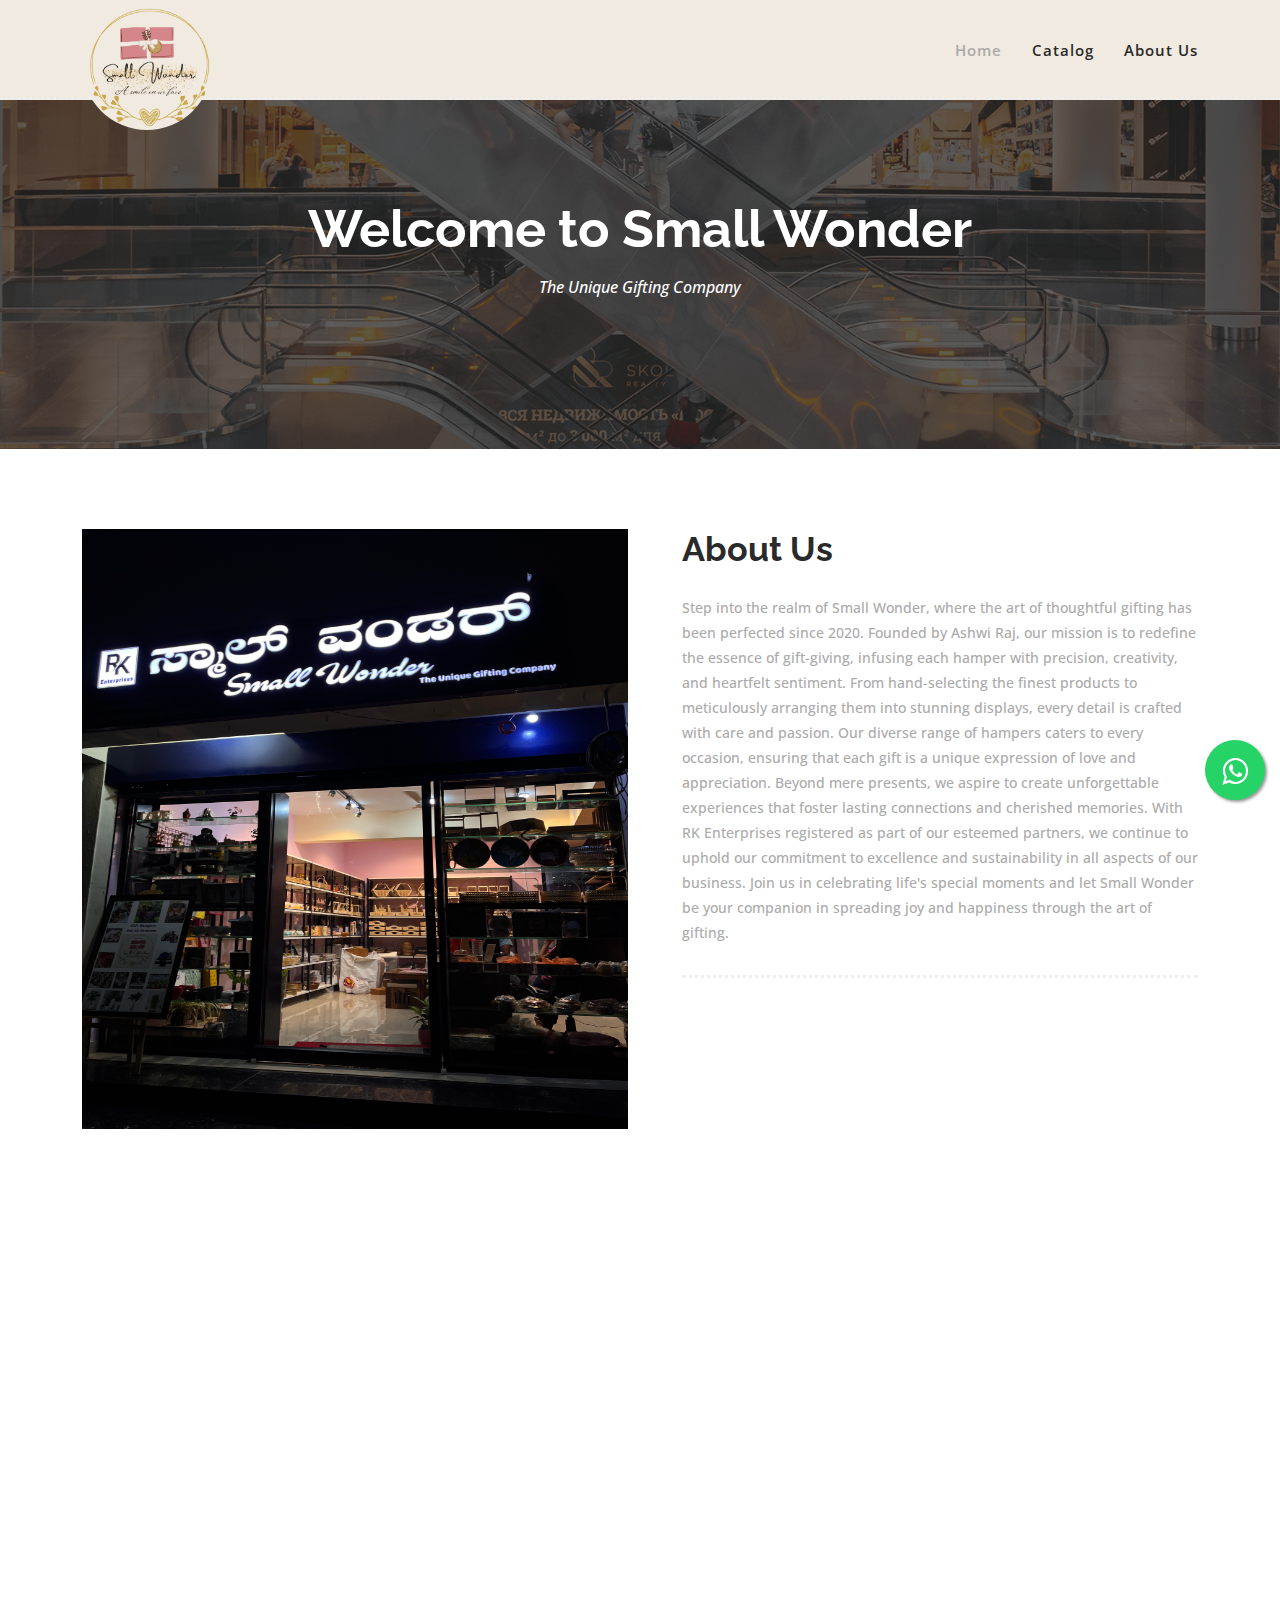
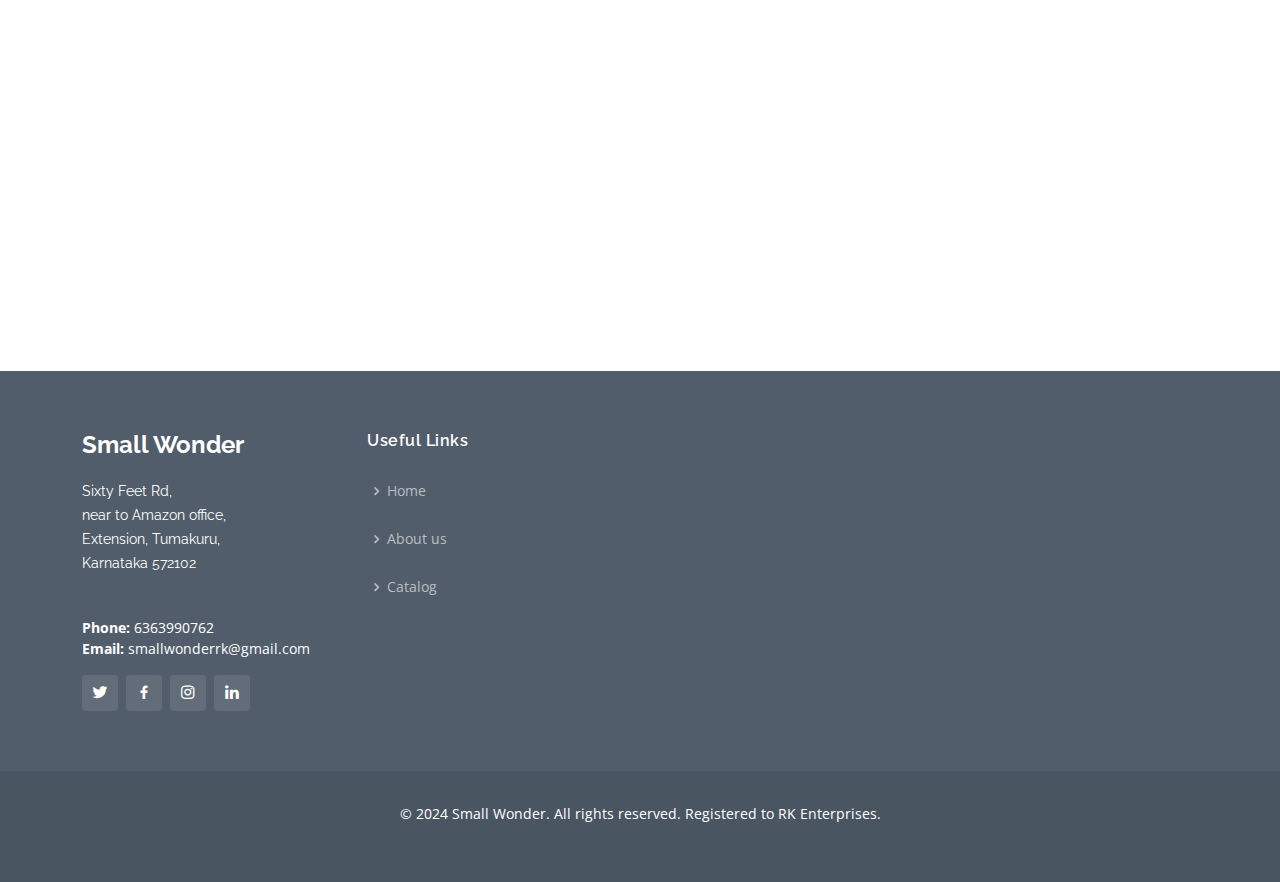
<file: about.html>
<!DOCTYPE html>
<html lang="en">

  <head>
    <meta charset="utf-8">
    <meta name="viewport" content="width=device-width, initial-scale=1, shrink-to-fit=no">
    <meta name="description" content="">
    <meta name="author" content="">
    <link href="https://fonts.googleapis.com/css?family=Poppins:100,200,300,400,500,600,700,800,900&display=swap" rel="stylesheet">
    <title>Smalwonder giftshop</title>
    <script src="https://unpkg.com/aos@2.3.1/dist/aos.js"></script>
    <link href="https://unpkg.com/aos@2.3.1/dist/aos.css" rel="stylesheet">
    <!-- Additional CSS Files -->
    <link rel="stylesheet" type="text/css" href="assets/css/bootstrap.min.css">

    <link rel="stylesheet" type="text/css" href="assets/css/font-awesome.css">

    <link rel="stylesheet" href="assets/css/templatemo-hexashop.css">

    <link rel="stylesheet" href="assets/css/owl-carousel.css">

    <link rel="stylesheet" href="assets/css/lightbox.css">
<!--
  <meta charset="utf-8">
  <meta content="width=device-width, initial-scale=1.0" name="viewport">

  <title>Sailor Bootstrap Template - Index</title>
  <meta content="" name="description">
  <meta content="" name="keywords">

   Favicons -->
  <link href="asset/img/Logos .png" rel="icon">
  <link href="asset/img/Logos .png" rel="apple-touch-icon">

  <!-- Google Fonts -->
  <link href="https://fonts.googleapis.com/css?family=Open+Sans:300,300i,400,400i,600,600i,700,700i|Raleway:300,300i,400,400i,500,500i,600,600i,700,700i|Poppins:300,300i,400,400i,500,500i,600,600i,700,700i" rel="stylesheet">

  <!-- Vendor CSS Files -->
  <link href="asset/vendor/animate.css/animate.min.css" rel="stylesheet">
  <link href="asset/vendor/bootstrap/css/bootstrap.min.css" rel="stylesheet">
  <link href="asset/vendor/bootstrap-icons/bootstrap-icons.css" rel="stylesheet">
  <link href="asset/vendor/boxicons/css/boxicons.min.css" rel="stylesheet">
  <link href="asset/vendor/glightbox/css/glightbox.min.css" rel="stylesheet">
  <link href="asset/vendor/remixicon/remixicon.css" rel="stylesheet">
  <link href="asset/vendor/swiper/swiper-bundle.min.css" rel="stylesheet">

  <!-- Template Main CSS File -->
  <link href="asset/css/style.css" rel="stylesheet">

  
    </head>
    
    <body>
    
    <!-- ***** Preloader Start ***** -->
    <div id="preloader">
        <div class="jumper">
            <div></div>
            <div></div>
            <div></div>
        </div>
    </div>  
    <!-- ***** Preloader End ***** -->
    
    
    <!-- ***** Header Area Start ***** -->
  <header class="header-area header-sticky" style="background-color: #f1eae1;"  data-aos="fade-in" data-aos-duration="3000">
    <div class="container" >
        <div class="row">
            <div class="col-12">
                <nav class="main-nav">
                    <!-- ***** Logo Start ***** -->
                    <a href="index.html" class="logo">
                        <img src="assets/images/Logos .png" style="width: 130px;height: 130px;border-radius: 50%; padding-top: 5px;">
                    </a>
                    <!-- ***** Logo End ***** -->
                    <!-- ***** Menu Start ***** -->
                    <ul class="nav">
                        <li class="scroll-to-section"><a href="index.html" class="active">Home</a></li>
                        <!-- <li class="scroll-to-section"><a href="#men"></a></li>
                        <li class="scroll-to-section"><a href="#women"></a></li>
                        <li class="scroll-to-section"><a href="#kids"></a></li> -->
                        <li><a href="catalog.html">Catalog</a></li>
                        <li class="scroll-to-section"><a href="#about">About us</a></li>
                        <!-- <li class="submenu">
                            <a href="javascript:;">Pages</a>
                            <ul>
                                <li><a href="about.html">About Us</a></li>
                                <li><a href="products.html">Products</a></li>
                                <li><a href="single-product.html">Single Product</a></li>
                                <li><a href="contact.html">Contact Us</a></li>
                            </ul>
                        </li> -->
                        <!-- <li class="submenu">
                            <a href="javascript:;">Features</a>
                            <ul>
                                <li><a href="#">Features Page 1</a></li>
                                <li><a href="#">Features Page 2</a></li>
                                <li><a href="#">Features Page 3</a></li>
                                <li><a rel="nofollow" href="https://templatemo.com/page/4" target="_blank">Template Page 4</a></li>
                            </ul>
                        </li> -->
                        <!-- <li class="scroll-to-section"><a href="#explore">Explore</a></li> -->
                    </ul>        
                    <a class='menu-trigger'>
                        <span>Menu</span>
                    </a>
                    <!-- ***** Menu End ***** -->
                </nav>
            </div>
        </div>
    </div>
</header>
<!-- ***** Header Area End ***** -->

    <!-- ***** Main Banner Area Start ***** -->
    <div class="page-heading about-page-heading mt-5" id="top">
        <div class="container">
            <div class="row">
                <div class="col-lg-12">
                    <div class="inner-content">
                        <h2>Welcome to Small Wonder</h2>
                        <span>The Unique Gifting Company</span>
                    </div>
                </div>
            </div>
        </div>
    </div>
    <!-- ***** Main Banner Area End ***** -->

    <!-- ***** About Area Starts ***** -->
    <div class="about-us">
        <div class="container">
            <div class="row">
                <div class="col-lg-6">
                    <div class="left-image">
                        <img src="assets/images/about.jpg" style="height: 600px;" alt="">
                    </div>
                </div>
                <div class="col-lg-6">
                    <div class="right-content">
                        <h4>About Us</h4>
                        
                        <p>Step into the realm of Small Wonder, where the art of thoughtful gifting has been perfected since 2020. 
                            Founded by Ashwi Raj, our mission is to redefine the essence of gift-giving, infusing each hamper with precision,
                             creativity, and heartfelt sentiment. From hand-selecting the finest products to meticulously arranging them into 
                             stunning displays, every detail is crafted with care and passion. Our diverse range of hampers caters to every 
                             occasion, ensuring that each gift is a unique expression of love and appreciation. Beyond mere presents, we aspire
                              to create unforgettable experiences that foster lasting connections and cherished memories. With RK Enterprises
                               registered as part of our esteemed partners, we continue to uphold our commitment to excellence and sustainability
                                in all aspects of our business. Join us in celebrating life's special moments and let Small Wonder be your 
                                companion in spreading joy and happiness through the art of gifting.</p>
                        <ul>
                            <!-- <li><a href="#"><i class="fa fa-facebook"></i></a></li>
                            <li><a href="#"><i class="fa fa-twitter"></i></a></li>
                            <li><a href="#"><i class="fa fa-linkedin"></i></a></li> -->
                        </ul>
                    </div>
                </div>
            </div>
        </div>
    </div>
    <!-- ***** About Area Ends ***** -->

    <link rel="stylesheet" href="https://maxcdn.bootstrapcdn.com/font-awesome/4.5.0/css/font-awesome.min.css">
    <a href="https://wa.me/6363990762" class="wfloat" target="_blank">
    <i class="fa fa-whatsapp wmy-float"></i>
    </a>
    <section id="services" class="services" data-aos="zoom-in">
        <div class="container">
  
          <div class="row">
            <div class="col-md-6">
              <div class="icon-box">
                <i><svg xmlns="http://www.w3.org/2000/svg" width="40" height="40" fill="currentColor" class="bi bi-cake2" viewBox="0 0 16 16">
                  <path d="m3.494.013-.595.79A.747.747 0 0 0 3 1.814v2.683q-.224.051-.432.107c-.702.187-1.305.418-1.745.696C.408 5.56 0 5.954 0 6.5v7c0 .546.408.94.823 1.201.44.278 1.043.51 1.745.696C3.978 15.773 5.898 16 8 16s4.022-.227 5.432-.603c.701-.187 1.305-.418 1.745-.696.415-.261.823-.655.823-1.201v-7c0-.546-.408-.94-.823-1.201-.44-.278-1.043-.51-1.745-.696A12 12 0 0 0 13 4.496v-2.69a.747.747 0 0 0 .092-1.004l-.598-.79-.595.792A.747.747 0 0 0 12 1.813V4.3a22 22 0 0 0-2-.23V1.806a.747.747 0 0 0 .092-1.004l-.598-.79-.595.792A.747.747 0 0 0 9 1.813v2.204a29 29 0 0 0-2 0V1.806A.747.747 0 0 0 7.092.802l-.598-.79-.595.792A.747.747 0 0 0 6 1.813V4.07c-.71.05-1.383.129-2 .23V1.806A.747.747 0 0 0 4.092.802zm-.668 5.556L3 5.524v.967q.468.111 1 .201V5.315a21 21 0 0 1 2-.242v1.855q.488.036 1 .054V5.018a28 28 0 0 1 2 0v1.964q.512-.018 1-.054V5.073c.72.054 1.393.137 2 .242v1.377q.532-.09 1-.201v-.967l.175.045c.655.175 1.15.374 1.469.575.344.217.356.35.356.356s-.012.139-.356.356c-.319.2-.814.4-1.47.575C11.87 7.78 10.041 8 8 8c-2.04 0-3.87-.221-5.174-.569-.656-.175-1.151-.374-1.47-.575C1.012 6.639 1 6.506 1 6.5s.012-.139.356-.356c.319-.2.814-.4 1.47-.575M15 7.806v1.027l-.68.907a.94.94 0 0 1-1.17.276 1.94 1.94 0 0 0-2.236.363l-.348.348a1 1 0 0 1-1.307.092l-.06-.044a2 2 0 0 0-2.399 0l-.06.044a1 1 0 0 1-1.306-.092l-.35-.35a1.935 1.935 0 0 0-2.233-.362.935.935 0 0 1-1.168-.277L1 8.82V7.806c.42.232.956.428 1.568.591C3.978 8.773 5.898 9 8 9s4.022-.227 5.432-.603c.612-.163 1.149-.36 1.568-.591m0 2.679V13.5c0 .006-.012.139-.356.355-.319.202-.814.401-1.47.576C11.87 14.78 10.041 15 8 15c-2.04 0-3.87-.221-5.174-.569-.656-.175-1.151-.374-1.47-.575-.344-.217-.356-.35-.356-.356v-3.02a1.935 1.935 0 0 0 2.298.43.935.935 0 0 1 1.08.175l.348.349a2 2 0 0 0 2.615.185l.059-.044a1 1 0 0 1 1.2 0l.06.044a2 2 0 0 0 2.613-.185l.348-.348a.94.94 0 0 1 1.082-.175c.781.39 1.718.208 2.297-.426"/>
                </svg></i>  
                 <h4><a href="#">Occasion-specific hampers</a></h4>
                <p> These hampers are tailored to specific events such as birthdays, weddings, anniversaries, or graduations, featuring products and themes appropriate for the occasion.</p>
              </div>
            </div>
            <div class="col-md-6 mt-4 mt-md-0">
              <div class="icon-box">
                <i class="bi bi-balloon-heart"></i>
                <h4><a href="#">Theme-based hampers</a></h4>
                <p>Hampers designed around specific themes such as gourmet food and wine, spa and relaxation, movie night, or outdoor adventures, catering to various interests and preferences.</p>
              </div>
            </div>
            <div class="col-md-6 mt-4 mt-md-0">
              <div class="icon-box">
                <i class="bi bi-buildings"></i> 
                <h4><a href="#">Corporate</a></h4>  
                  <p>Tailored for businesses, these hampers are ideal for employee recognition, client appreciation, or corporate events, featuring high-quality products suitable for professional settings.</p>
              </div>
            </div>
            <div class="col-md-6 mt-4 mt-md-0">
              <div class="icon-box">
                <i class="bi bi-gift-fill"></i>
                 <h4><a href="#">Seasonal hampers</a></h4>
                <p> Hampers tailored to match the changing seasons, featuring items appropriate for winter, spring, summer, or fall, such as seasonal foods, beverages, or decorations.</p>
              </div>
            </div>
            <div class="col-md-6 mt-4 mt-md-0">
              <div class="icon-box">
                <i class="bi bi-cash-coin"></i>
                <h4><a href="#">Luxury hampers</a></h4>
                <p>Featuring premium and indulgent products such as fine wines, artisanal chocolates, and luxury skincare items, these hampers offer a luxurious gifting experience for discerning recipients.</p>
              </div>
            </div>
            <div class="col-md-6 mt-4 mt-md-0">
              <div class="icon-box">
                <i class="bi bi-basket"></i>              
                <h4><a href="#">Build-your-own hampers</a></h4>
                <p>Empowering customers to customize their gifts, these hampers allow individuals to handpick items from a selection of products, creating a personalized gift tailored to their preferences and budget.</p>
              </div>
            </div>
          </div>
  
        </div>
      </section><!-- End Services Section -->




     <!-- ======= Footer ======= -->
  <footer id="footer">
    <div class="footer-top">
      <div class="container">
        <div class="row">

          <div class="col-lg-3 col-md-6">
            <div class="footer-info">
              <h3>Small Wonder</h3>
              <p>
                Sixty Feet Rd, <br>near to Amazon office,</p> <p> Extension, Tumakuru,<br> Karnataka 572102</p><br><br>
                <strong>Phone:</strong> 6363990762<br>
                <strong>Email:</strong>  smallwonderrk@gmail.com<br>
              </p>
              <div class="social-links mt-3">
                <a href="#" class="twitter"><i class="bx bxl-twitter"></i></a>
                <a href="#" class="facebook"><i class="bx bxl-facebook"></i></a>
                <a href="#" class="instagram"><i class="bx bxl-instagram"></i></a>
                <a href="#" class="linkedin"><i class="bx bxl-linkedin"></i></a>
              </div>
            </div>
          </div>

          <div class="col-lg-2 col-md-6 footer-links">
            <h4>Useful Links</h4>
            <ul>
              <li><i class="bx bx-chevron-right"></i> <a href="index.html">Home</a></li>
              <li><i class="bx bx-chevron-right "></i> <a href="index.html">About us</a></li>

              <li><i class="bx bx-chevron-right  scroll-to-section"></i> <a href="catalog.html">Catalog</a></li>
              <!-- <li><i class="bx bx-chevron-right"></i> <a href="#">Terms of service</a></li>
              <li><i class="bx bx-chevron-right"></i> <a href="#">Privacy policy</a></li> -->
            </ul>
          </div>

         



        </div>
      </div>
    </div>

     <div class="container">
      <div class="copyright">
        <p style="color: white;">© 2024 Small Wonder. All rights reserved. Registered to RK Enterprises.</p>      </div>
      </div>
      <div class="credits"> 
        <!-- All the links in the footer should remain intact. -->
        <!-- You can delete the links only if you purchased the pro version. -->
        <!-- Licensing information: https://bootstrapmade.com/license/ -->
        <!-- Purchase the pro version with working PHP/AJAX contact form: https://bootstrapmade.com/sailor-free-bootstrap-theme/ -->
        <!-- Designed by <a href="https://bootstrapmade.com/">BootstrapMade</a>
      </div>
    </div> -->
  </footer><!-- End Footer -->
    

  <script src="assets/js/jquery-2.1.0.min.js"></script>

  <!-- Bootstrap -->
  <script src="assets/js/popper.js"></script>
  <script src="assets/js/bootstrap.min.js"></script>

  <!-- Plugins -->
  <script src="assets/js/owl-carousel.js"></script>
  <script src="assets/js/accordions.js"></script>
  <script src="assets/js/datepicker.js"></script>
  <script src="assets/js/scrollreveal.min.js"></script>
  <script src="assets/js/waypoints.min.js"></script>
  <script src="assets/js/jquery.counterup.min.js"></script>
  <script src="assets/js/imgfix.min.js"></script> 
  <script src="assets/js/slick.js"></script> 
  <script src="assets/js/lightbox.js"></script> 
  <script src="assets/js/isotope.js"></script> 
  
  <!-- Global Init -->
  <script src="assets/js/custom.js"></script>

  <script>

      $(function() {
          var selectedClass = "";
          $("p").click(function(){
          selectedClass = $(this).attr("data-rel");
          $("#portfolio").fadeTo(50, 0.1);
              $("#portfolio div").not("."+selectedClass).fadeOut();
          setTimeout(function() {
            $("."+selectedClass).fadeIn();
            $("#portfolio").fadeTo(50, 1);
          }, 500);
              
          });
      });

  </script>
  
  <script>
    AOS.init();
  </script>

<a href="#" class="back-to-top d-flex align-items-center justify-content-center"><i class="bi bi-arrow-up-short"></i></a>


<script src="asset/vendor/bootstrap/js/bootstrap.bundle.min.js"></script>
<script src="asset/vendor/glightbox/js/glightbox.min.js"></script>
<script src="asset/vendor/isotope-layout/isotope.pkgd.min.js"></script>
<script src="asset/vendor/swiper/swiper-bundle.min.js"></script>
<script src="asset/vendor/waypoints/noframework.waypoints.js"></script>
<script src="asset/vendor/php-email-form/validate.js"></script>

<!-- Template Main JS File -->
<script src="asset/js/main.js"></script>

  </body>

</html>
</file>
<file: assets/css/templatemo-hexashop.css>
/*

TemplateMo 571 Hexashop

https://templatemo.com/tm-571-hexashop

*/

/* ---------------------------------------------
Table of contents
------------------------------------------------
01. font & reset css
02. reset
03. global styles
04. header
05. banner
06. features
07. testimonials
08. contact
09. footer
10. preloader
11. search
12. portfolio

--------------------------------------------- */
/* 
---------------------------------------------
font & reset css
--------------------------------------------- 
*/
@import url("https://fonts.googleapis.com/css?family=Poppins:100,200,300,400,500,600,700,800,900");
/* 
---------------------------------------------
reset
--------------------------------------------- 
*/
html, body, div, span, applet, object, iframe, h1, h2, h3, h4, h5, h6, p, blockquote, div
pre, a, abbr, acronym, address, big, cite, code, del, dfn, em, font, img, ins, kbd, q,
s, samp, small, strike, strong, sub, sup, tt, var, b, u, i, center, dl, dt, dd, ol, ul, li,
figure, header, nav, section, article, aside, footer, figcaption {
  margin: 0;
  padding: 0;
  border: 0;
  outline: 0;
}

.clearfix:after {
  content: ".";
  display: block;
  clear: both;
  visibility: hidden;
  line-height: 0;
  height: 0;
}

.clearfix {
  display: inline-block;
}

html[xmlns] .clearfix {
  display: block;
}

* html .clearfix {
  height: 1%;
}

ul, li {
  padding: 0;
  margin: 0;
  list-style: none;
}

header, nav, section, article, aside, footer, hgroup {
  display: block;
}

* {
  box-sizing: border-box;
}

html, body {
  font-family: 'Poppins', sans-serif;
  font-weight: 400;
  background-color: #fff;
  font-size: 16px;
  -ms-text-size-adjust: 100%;
  -webkit-font-smoothing: antialiased;
  -moz-osx-font-smoothing: grayscale;
}

a {
  text-decoration: none !important;
}

h1, h2, h3, h4, h5, h6 {
  margin-top: 0px;
  margin-bottom: 0px;
}

ul {
  margin-bottom: 0px;
}

p {
  font-size: 14px;
  line-height: 25px;
  color: #2a2a2a;
}

/* 
---------------------------------------------
global styles
--------------------------------------------- 
*/
html,
body {
  background:#f1eae1;
  font-family: 'Poppins', sans-serif;
}

::selection {
  background: #2a2a2a;
  color: #fff;
}

::-moz-selection {
  background: #2a2a2a;
  color: #fff;
}

@media (max-width: 991px) {
  html, body {
    overflow-x: hidden;
  }
  .mobile-top-fix {
    margin-top: 30px;
    margin-bottom: 0px;
  }
  .mobile-bottom-fix {
    margin-bottom: 30px;
  }
  .mobile-bottom-fix-big {
    margin-bottom: 60px;
  }
}

.main-border-button a {
  font-size: 13px;
  color: #fff;
  border: 1px solid #fff;
  padding: 12px 25px;
  display: inline-block;
  font-weight: 500;
  transition: all .3s;
}

.main-border-button a:hover {
  background-color: #fff;
  color: #2a2a2a;
}

.main-white-button a {
  font-size: 13px;
  color: #2a2a2a;
  background-color: #fff;
  padding: 12px 25px;
  display: inline-block;
  border-radius: 3px;
  font-weight: 600;
  transition: all .3s;
}

.main-white-button a:hover {
  opacity: 0.9;
}

.main-text-button a {
  font-size: 13px;
  color: #fff;
  font-weight: 600;
  transition: all .3s;
}

.main-text-button a:hover {
  opacity: 0.9;
}

.section-heading h2 {
  font-size: 34px;
  font-weight: 700;
  color: #2a2a2a;
}

.section-heading span {
  font-size: 14px;
  color: #a1a1a1;
  font-style: italic;
  font-weight: 400;
}



/* 
---------------------------------------------
header
--------------------------------------------- 
*/

.background-header {
  border-bottom: none !important;
  background-color: #fff;
  height: 80px!important;
  position: fixed!important;
  top: 0px;
  left: 0px;
  right: 0px;
  box-shadow: 0px 0px 10px rgba(0,0,0,0.15)!important;
}

.background-header .logo,
.background-header .main-nav .nav li a {
  color: #1e1e1e!important;
}

.background-header .main-nav .nav li:hover a {
  color: #2a2a2a!important;
}

.background-header .nav li a.active {
  color: #2a2a2a!important;
}

.header-area {
  border-bottom: 3px dotted #eee;
  box-shadow: none;
  background-color: #fff;
  position: absolute;
  top: 0px;
  left: 0px;
  right: 0px;
  z-index: 100;
  height: 100px;
  -webkit-transition: all .5s ease 0s;
  -moz-transition: all .5s ease 0s;
  -o-transition: all .5s ease 0s;
  transition: all .5s ease 0s;
}

.header-area .main-nav {
  min-height: 80px;
  background: transparent;
}

.header-area .main-nav .logo {
  line-height: 100px;
  color: #fff;
  font-size: 28px;
  font-weight: 700;
  text-transform: uppercase;
  letter-spacing: 2px;
  float: left;
  -webkit-transition: all 0.3s ease 0s;
  -moz-transition: all 0.3s ease 0s;
  -o-transition: all 0.3s ease 0s;
  transition: all 0.3s ease 0s;
}

.background-header .main-nav .logo {
  line-height: 75px;
}

.background-header .nav {
  margin-top: 20px !important;
  margin-left: auto;
}

.header-area .main-nav .nav {
  float: right;
  margin-top: 30px;
  margin-right: 0px;
  background-color: transparent;
  -webkit-transition: all 0.3s ease 0s;
  -moz-transition: all 0.3s ease 0s;
  -o-transition: all 0.3s ease 0s;
  transition: all 0.3s ease 0s;
  position: relative;
  z-index: 999;
}

.header-area .main-nav .nav li {
  padding-left: 15px;
  padding-right: 15px;
}

.header-area .main-nav .nav li:last-child {
  padding-right: 0px;
}

.header-area .main-nav .nav li a {
  display: block;
  font-weight: 600;
  font-size: 15px;
  color: #2a2a2a;
  text-transform: capitalize;
  -webkit-transition: all 0.3s ease 0s;
  -moz-transition: all 0.3s ease 0s;
  -o-transition: all 0.3s ease 0s;
  transition: all 0.3s ease 0s;
  height: 40px;
  line-height: 40px;
  border: transparent;
  letter-spacing: 1px;
}

.header-area .main-nav .nav li a {
  color: #2a2a2a;
}

.header-area .main-nav .nav li:hover a,
.header-area .main-nav .nav li a.active {
  color: #aaa!important;
}

.background-header .main-nav .nav li:hover a,
.background-header .main-nav .nav li a.active {
  color: #aaa!important;
  opacity: 1;
}

.header-area .main-nav .nav li.submenu {
  position: relative;
  padding-right: 30px;
}

.header-area .main-nav .nav li.submenu:after {
  font-family: FontAwesome;
  content: "\f107";
  font-size: 12px;
  color: #2a2a2a;
  position: absolute;
  right: 18px;
  top: 12px;
}

.background-header .main-nav .nav li.submenu:after {
  color: #2a2a2a;
}

.header-area .main-nav .nav li.submenu ul {
  position: absolute;
  width: 200px;
  box-shadow: 0 2px 28px 0 rgba(0, 0, 0, 0.06);
  overflow: hidden;
  top: 50px;
  opacity: 0;
  transform: translateY(+2em);
  visibility: hidden;
  z-index: -1;
  transition: all 0.3s ease-in-out 0s, visibility 0s linear 0.3s, z-index 0s linear 0.01s;
}

.header-area .main-nav .nav li.submenu ul li {
  margin-left: 0px;
  padding-left: 0px;
  padding-right: 0px;
}

.header-area .main-nav .nav li.submenu ul li a {
  opacity: 1;
  display: block;
  background: #f7f7f7;
  color: #2a2a2a!important;
  padding-left: 20px;
  height: 40px;
  line-height: 40px;
  -webkit-transition: all 0.3s ease 0s;
  -moz-transition: all 0.3s ease 0s;
  -o-transition: all 0.3s ease 0s;
  transition: all 0.3s ease 0s;
  position: relative;
  font-size: 13px;
  font-weight: 400;
  border-bottom: 1px solid #eee;
}

.header-area .main-nav .nav li.submenu ul li a:hover {
  background: #fff;
  color: #aaa!important;
  padding-left: 25px;
}

.header-area .main-nav .nav li.submenu ul li a:hover:before {
  width: 3px;
}

.header-area .main-nav .nav li.submenu:hover ul {
  visibility: visible;
  opacity: 1;
  z-index: 1;
  transform: translateY(0%);
  transition-delay: 0s, 0s, 0.3s;
}

.header-area .main-nav .menu-trigger {
  cursor: pointer;
  display: block;
  position: absolute;
  top: 33px;
  width: 32px;
  height: 40px;
  text-indent: -9999em;
  z-index: 99;
  right: 40px;
  display: none;
}

.background-header .main-nav .menu-trigger {
  top: 23px;
}

.header-area .main-nav .menu-trigger span,
.header-area .main-nav .menu-trigger span:before,
.header-area .main-nav .menu-trigger span:after {
  -moz-transition: all 0.4s;
  -o-transition: all 0.4s;
  -webkit-transition: all 0.4s;
  transition: all 0.4s;
  background-color: #1e1e1e;
  display: block;
  position: absolute;
  width: 30px;
  height: 2px;
  left: 0;
}

.background-header .main-nav .menu-trigger span,
.background-header .main-nav .menu-trigger span:before,
.background-header .main-nav .menu-trigger span:after {
  background-color: #1e1e1e;
}

.header-area .main-nav .menu-trigger span:before,
.header-area .main-nav .menu-trigger span:after {
  -moz-transition: all 0.4s;
  -o-transition: all 0.4s;
  -webkit-transition: all 0.4s;
  transition: all 0.4s;
  background-color: #1e1e1e;
  display: block;
  position: absolute;
  width: 30px;
  height: 2px;
  left: 0;
  width: 75%;
}

.background-header .main-nav .menu-trigger span:before,
.background-header .main-nav .menu-trigger span:after {
  background-color: #1e1e1e;
}

.header-area .main-nav .menu-trigger span:before,
.header-area .main-nav .menu-trigger span:after {
  content: "";
}

.header-area .main-nav .menu-trigger span {
  top: 16px;
}

.header-area .main-nav .menu-trigger span:before {
  -moz-transform-origin: 33% 100%;
  -ms-transform-origin: 33% 100%;
  -webkit-transform-origin: 33% 100%;
  transform-origin: 33% 100%;
  top: -10px;
  z-index: 10;
}

.header-area .main-nav .menu-trigger span:after {
  -moz-transform-origin: 33% 0;
  -ms-transform-origin: 33% 0;
  -webkit-transform-origin: 33% 0;
  transform-origin: 33% 0;
  top: 10px;
}

.header-area .main-nav .menu-trigger.active span,
.header-area .main-nav .menu-trigger.active span:before,
.header-area .main-nav .menu-trigger.active span:after {
  background-color: transparent;
  width: 100%;
}

.header-area .main-nav .menu-trigger.active span:before {
  -moz-transform: translateY(6px) translateX(1px) rotate(45deg);
  -ms-transform: translateY(6px) translateX(1px) rotate(45deg);
  -webkit-transform: translateY(6px) translateX(1px) rotate(45deg);
  transform: translateY(6px) translateX(1px) rotate(45deg);
  background-color: #1e1e1e;
}

.background-header .main-nav .menu-trigger.active span:before {
  background-color: #1e1e1e;
}

.header-area .main-nav .menu-trigger.active span:after {
  -moz-transform: translateY(-6px) translateX(1px) rotate(-45deg);
  -ms-transform: translateY(-6px) translateX(1px) rotate(-45deg);
  -webkit-transform: translateY(-6px) translateX(1px) rotate(-45deg);
  transform: translateY(-6px) translateX(1px) rotate(-45deg);
  background-color: #1e1e1e;
}

.background-header .main-nav .menu-trigger.active span:after {
  background-color: #1e1e1e;
}

.header-area.header-sticky {
  min-height: 80px;
}

.header-area .nav {
  margin-top: 30px;
}

.header-area.header-sticky .nav li a.active {
  color: #aaa;
}

@media (max-width: 1200px) {
  .header-area .main-nav .nav li {
    padding-left: 12px;
    padding-right: 12px;
  }
  .header-area .main-nav:before {
    display: none;
  }
}

@media (max-width: 767px) {
  .header-area .main-nav .logo {
    color: #1e1e1e;
  }
  .header-area.header-sticky .nav li a:hover,
  .header-area.header-sticky .nav li a.active {
    color: #aaa!important;
    opacity: 1;
  }
  .header-area.header-sticky .nav li.search-icon a {
    width: 100%;
  }
  .header-area {
    background-color: #f7f7f7;
    padding: 0px 15px;
    height: 100px;
    box-shadow: none;
    text-align: center;
  }
  .header-area .container {
    padding: 0px;
  }
  .header-area .logo {
    margin-left: 30px;
  }
  .header-area .menu-trigger {
    display: block !important;
  }
  .header-area .main-nav {
    overflow: hidden;
  }
  .header-area .main-nav .nav {
    float: none;
    width: 100%;
    display: none;
    -webkit-transition: all 0s ease 0s;
    -moz-transition: all 0s ease 0s;
    -o-transition: all 0s ease 0s;
    transition: all 0s ease 0s;
    margin-left: 0px;
  }
  .header-area .main-nav .nav li:first-child {
    border-top: 1px solid #eee;
  }
  .header-area.header-sticky .nav {
    margin-top: 100px !important;
  }
  .header-area .main-nav .nav li {
    width: 100%;
    background: #fff;
    border-bottom: 1px solid #eee;
    padding-left: 0px !important;
    padding-right: 0px !important;
  }
  .header-area .main-nav .nav li a {
    height: 50px !important;
    line-height: 50px !important;
    padding: 0px !important;
    border: none !important;
    background: #f7f7f7 !important;
    color: #191a20 !important;
  }
  .header-area .main-nav .nav li a:hover {
    background: #eee !important;
    color: #aaa!important;
  }
  .header-area .main-nav .nav li.submenu ul {
    position: relative;
    visibility: inherit;
    opacity: 1;
    z-index: 1;
    transform: translateY(0%);
    transition-delay: 0s, 0s, 0.3s;
    top: 0px;
    width: 100%;
    box-shadow: none;
    height: 0px;
  }
  .header-area .main-nav .nav li.submenu ul li a {
    font-size: 12px;
    font-weight: 400;
  }
  .header-area .main-nav .nav li.submenu ul li a:hover:before {
    width: 0px;
  }
  .header-area .main-nav .nav li.submenu ul.active {
    height: auto !important;
  }
  .header-area .main-nav .nav li.submenu:after {
    color: #3B566E;
    right: 25px;
    font-size: 14px;
    top: 15px;
  }
  .header-area .main-nav .nav li.submenu:hover ul, .header-area .main-nav .nav li.submenu:focus ul {
    height: 0px;
  }
}

@media (min-width: 767px) {
  .header-area .main-nav .nav {
    display: flex !important;
  }
  
}


/* 
---------------------------------------------
banner
--------------------------------------------- 
*/

.main-banner {
  border-bottom: 3px dotted #eee;
  padding-top: 160px;
  padding-bottom: 30px;
}

.main-banner .left-content .thumb img {
  width: 100%;
  overflow: hidden;
}

.main-banner .left-content .inner-content {
  position: absolute;
  left: 100px;
  top: 50%;
  transform: translateY(-50%);
}

.main-banner .left-content .inner-content h4 {
  color: #fff;
  margin-top: -10px;
  font-size: 52px;
  font-weight: 700;
  margin-bottom: 20px;
}

.main-banner .left-content .inner-content span {
  font-size: 16px;
  color: #fff;
  font-weight: 400;
  font-style: italic;
  display: block;
  margin-bottom: 30px;
}

.main-banner .right-content .right-first-image {
  margin-bottom: 28.5px;
}

.main-banner .right-content .right-first-image .thumb {
  position: relative;
  text-align: center;
}

.main-banner .right-content .right-first-image .thumb img {
  width: 100%;
  overflow: hidden;
}

.main-banner .right-content .right-first-image .thumb .inner-content {
  position: absolute;
  top: 50%;
  transform: translateY(-50%);
  width: 100%;
  text-align: center;
}

.main-banner .right-content .right-first-image .thumb .inner-content h4 {
  color: #fff;
  font-size: 24px;
  font-weight: 700;
  margin-bottom: 15px;
}

.main-banner .right-content .right-first-image .thumb .inner-content span {
  font-size: 16px;
  color: #fff;
  font-style: italic;
}

.main-banner .right-content .right-first-image .thumb .hover-content {
  position: absolute;
  top: 15px;
  right: 15px;
  left: 15px;
  bottom: 15px;
  text-align: center;
  background-color: rgba(42,42,42,.97);
  opacity: 0;
  visibility: hidden;
  transition: all 0.5s;
}

.main-banner .right-content .right-first-image .thumb:hover .hover-content {
  opacity: 1;
  visibility: visible;
}

.main-banner .right-content .right-first-image .thumb .hover-content .inner {
  position: absolute;
  top: 50%;
  left: 50%;
  transform: translate(-50%, -50%);
  width: 100%;
}

.main-banner .right-content .right-first-image .thumb .hover-content h4 {
  color: #fff;
  font-size: 24px;
  font-weight: 700;
  margin-bottom: 15px;
}

.main-banner .right-content .right-first-image .thumb .hover-content p {
  color: #fff;
  padding: 0px 20px;
  margin-bottom: 20px;
}







/*
---------------------------------------------
Explore
---------------------------------------------
*/

#explore {
  padding-top: 90px;
  padding-bottom: 90px;
  border-bottom: 3px dotted #eee;
}

#explore .left-content {
  margin-right: 30px;
}

#explore .left-content h2 {
  font-size: 34px;
  font-weight: 700;
  color: #2a2a2a;
}

#explore .left-content span {
  font-size: 14px;
  color: #aaaaaa;
  font-weight: 500;
  display: block;
  margin-top: 25px;
}

#explore .left-content .quote {
  margin-top: 25px;
}

#explore .left-content .quote i {
  float: left;
  font-size: 32px;
  margin-right: 15px;
  margin-top: 10px;
}

#explore .left-content .quote p {
  font-style: italic;
  color: #2a2a2a;
  font-weight: 500;
}

#explore .left-content p {
  font-size: 14px;
  color: #aaaaaa;
  font-weight: 500;
  display: block;
  margin-top: 25px;
}

#explore .left-content .main-border-button a {
  color: #2a2a2a;
  border-color: #2a2a2a;
  margin-top: 35px;
}

#explore .left-content .main-border-button a:hover {
  background-color: #2a2a2a;
  color: #fff;
}

#explore img {
  width: 100%;
  overflow: hidden;
}

#explore .leather {
  margin-bottom: 30px;
}

#explore .first-image {
  margin-bottom: 30px;
}

#explore .leather,
#explore .types {
  min-height: 255px;
  background-color: #f8f8f8;
  text-align: center;
  width: 100%;
}

#explore .leather h4,
#explore .types h4 {
  font-size: 24px;
  font-weight: 700;
  color: #2a2a2a;
  padding-top: 90px;
  margin-bottom: 5px;
}

#explore .leather span,
#explore .types span {
  font-size: 14px;
  font-style: italic;
  color: #aaa;
  font-weight: 500;
}

/* 
---------------------------------------------
Social
--------------------------------------------- 
*/

#social {
  margin-top: 90px;
  padding-bottom: 90px;
  border-bottom: 3px dotted #eee;
}

#social .col-2 {
  padding-left: 0;
  padding-right: 0;
}

#social .images {
  margin-top: 60px;
  padding-left: 15px;
  padding-right: 15px;
}

#social .thumb {
  position: relative;
}

#social .thumb .icon {
  position: absolute;
  bottom: 0;
  left: 0;
  right: 0;
  top: 0;
  width: 100%;
  background-color: rgba(0,0,0,0.85);
  opacity: 0;
  visibility: hidden;
  transition: all .3s;
}

#social .thumb:hover .icon {
  opacity: 1;
  visibility: visible;
}

#social .thumb .icon h6 {
  color: #fff;
  position: absolute;
  font-size: 14px;
  bottom: 40px;
  font-weight: 400;
  left: 15px;
}

#social .thumb .icon i {
  color: #fff;
  position: absolute;
  bottom: 15px;
  left: 15px;
}

#social .thumb img {
  width: 100%;
  overflow: hidden;
}


/* 
---------------------------------------------
Subscribe
--------------------------------------------- 
*/

.subscribe {
  margin-top: 90px;
}

.subscribe .section-heading {
  margin-bottom: 30px;
}

.subscribe .section-heading h2 {
  line-height: 55px;
}

.subscribe form input {
  width: 100%;
  height: 44px;
  line-height: 44px;
  padding: 0px 15px;
  font-size: 14px;
  font-style: italic;
  font-weight: 500;
  color: #aaa;
  border-radius: 0px;
  border: 1px solid #7a7a7a;
  box-shadow: none;
}

.subscribe form input::focus {
  border-color: #2a2a2a;
  border-radius: 0px;
}

.subscribe form button {
  width: 44px;
  height: 44px;
  display: inline-block;
  text-align: center;
  line-height: 44px;
  background-color: #2a2a2a;
  box-shadow: none;
  border: 1px solid transparent;
  color: #fff;
  transition: all 0.3s;
}

.subscribe form button:hover {
  background-color: #fff;
  border: 1px solid #2a2a2a;
  color: #2a2a2a;
}

.subscribe ul li {
  margin-bottom: 30px;
  display: block;
}

.subscribe ul li {
  font-size: 16px;
  font-weight: 700;
  color: #2a2a2a;
}

.subscribe ul li span,
.subscribe ul li span a {
  font-size: 14px;
  font-weight: 400;
  color: #aaa;
}

.subscribe ul li span a:hover {
  color: #2a2a2a;
}


/* 
---------------------------------------------
footer
--------------------------------------------- 
*/

footer {
  margin-top: 60px;
  padding: 60px 0px 30px 0px;
  background-color: #2a2a2a;
}

footer .logo {
  margin-bottom: 20px;
}

footer ul li {
  display: block;
  margin-bottom: 10px;
}

footer ul li a {
  font-size: 14px;
  color: #fff;
  transition: all .3s;
}

footer ul li a:hover {
  color: #aaa;
}

footer h4 {
  letter-spacing: 0.5px;
  font-size: 16px;
  color: #fff;
  font-weight: 700;
  margin-bottom: 20px;
}

footer .under-footer {
  margin-top: 30px;
  padding-top: 30px;
  text-align: center;
  border-top: 1px solid rgba(250,250,250,0.3);
}

footer .under-footer ul {
  margin-top: 20px;
}

footer .under-footer ul li {
  display: inline-block;
  margin: 0px 10px;
}

footer .under-footer ul li a {
  font-size: 22px;
}

footer .under-footer p {
  color: #fff;
  font-size: 14px;
  font-weight: 300;
}

footer .under-footer a {
  color: #cff;
}

footer .under-footer a:hover {
  color: #c66;
}


/* 
---------------------------------------------
Products Page
--------------------------------------------- 
*/

.page-heading {
  margin-top: 160px;
  margin-bottom: 30px;
  background-image: url(../images/products-page-heading.jpg);
  background-position: center center;
  background-size: cover;
  background-repeat: no-repeat;
}

.page-heading .inner-content {
  padding: 150px 0px;
  text-align: center;
}

.page-heading .inner-content h2 {
  font-size: 52px;
  color: #fff;
  font-weight: 700;
  margin-bottom: 15px;
}

.page-heading .inner-content span {
  font-size: 16px;
  font-weight: 500;
  color: #fff;
  font-style: italic;
}

#products .section-heading {
  text-align: center;
  margin-bottom: 60px;
  margin-top: 80px;
}

#products .item {
  margin-bottom: 30px;
}

#products .item .thumb img {
  width: 100%;
  overflow: hidden;
}

#products .item .down-content {
  padding-top: 20px;
  position: relative;
  z-index: 3;
  background-color: #fff;
}

#products .item .down-content h4 {
  font-size: 22px;
  color: #2a2a2a;
  font-weight: 700;
  margin-bottom: 8px;
}

#products .item .down-content span {
  font-size: 18px;
  color: #a1a1a1;
  font-weight: 500;
  display: block;
}

#products .item .down-content ul.stars {
  position: absolute;
  right: 0;
  top: 20px;
}

#products .item .down-content ul.stars li {
  display: inline;
  font-size: 13px;
}

#products .item .thumb .hover-content {
  position: absolute;
  z-index: 2;
  text-align: center;
  bottom: -60px;
  width: 100%;
  opacity: 0;
  visibility: hidden;
  transition: all .5s;
}

#products .item .thumb:hover .hover-content {
  bottom: 30px;
  opacity: 1;
  visibility: visible;
}

#products .item .thumb {
  position: relative;
}

#products .item .thumb .hover-content ul li {
  display: inline;
  margin: 0px 10px;
}

#products .item .thumb .hover-content ul li a {
  width: 50px;
  height: 50px;
  text-align: center;
  line-height: 50px;
  display: inline-block;
  color: #2a2a2a;
  background-color: #fff;
}

#products .pagination {
  margin-top: 30px;
  margin-bottom: 40px;
}

#products .pagination ul {
  text-align: center;
  width: 100%;
}

#products .pagination ul li {
  display: inline;
  margin: 0px 5px;
}

#products .pagination ul li a {
  width: 44px;
  height: 44px;
  border: 1px solid #2a2a2a;
  display: inline-block;
  text-align: center;
  line-height: 44px;
  font-size: 14px;
  font-weight: 500;
  color: #2a2a2a;
}

#products .pagination ul li a:hover,
#products .pagination ul li.active a {
  background-color: #2a2a2a;
  color: #fff;
}



/* 
---------------------------------------------
Single Product Page
--------------------------------------------- 
*/

#product {
  margin-top: 80px;
}

#product .left-images img {
  width: 100%;
  overflow: hidden;
  margin-bottom: 30px;
}

#product .right-content {
  position: relative;
  z-index: 3;
  background-color: #fff;
}

#product .right-content h4 {
  font-size: 22px;
  color: #2a2a2a;
  font-weight: 700;
  margin-bottom: 0px;
}

#product .right-content span.price {
  font-size: 18px;
  color: #a1a1a1;
  font-weight: 500;
  display: block;
  margin-top: 5px;
  border-bottom: 1px solid #eee;
  padding-bottom: 20px;
}

#product .right-content ul.stars {
  position: absolute;
  right: 0;
  top: 0;
}

#product .right-content ul.stars li {
  display: inline;
  font-size: 13px;
}

#product .right-content span {
  font-size: 14px;
  color: #aaaaaa;
  font-weight: 500;
  display: block;
  margin-top: 25px;
}

#product .right-content .quote {
  margin-top: 25px;
}

#product .right-content .quote i {
  float: left;
  font-size: 32px;
  margin-right: 15px;
  margin-top: 10px;
}

#product .right-content .quote p {
  font-style: italic;
  color: #2a2a2a;
  font-weight: 500;
}

#product .right-content p {
  font-size: 14px;
  color: #aaaaaa;
  font-weight: 500;
  display: block;
  margin-top: 25px;
}

.quantity-content {
  margin-top: 30px;
  padding-top: 30px;
  border-top: 1px solid #eee;
  border-bottom: 1px solid #eee;
  width: 100%;
  padding-bottom: 30px;
  margin-bottom: 30px;
}

.quantity-content .left-content {
  float: left;
  margin-right: 30px;
}

.quantity-content .right-content {
  text-align: right;
}

.quantity-content .left-content h6 {
  padding-top: 7px;
  font-size: 20px;
  font-weight: 700;
  color: #aaa;
  position: relative;
  z-index: 11;
}

.total h4 {
  float: left;
  font-size: 20px;
  margin-top: 10px;
  color: #aaa!important;
}

.total .main-border-button {
  text-align: right;
}

.total .main-border-button a {
  border-color: #2a2a2a;
  color: #2a2a2a;
}

.total .main-border-button a:hover {
  color: #fff;
  background-color: #2a2a2a;
}

.quantity {
  display: inline-block; }
 
 .quantity .input-text.qty {
  width: 35px;
  height: 39px;
  padding: 0 5px;
  text-align: center;
  background-color: transparent;
  border: 1px solid #efefef;
 }
 
 .quantity.buttons_added {
  text-align: left;
  position: relative;
  white-space: nowrap;
  vertical-align: top; }
 
 .quantity.buttons_added input {
  display: inline-block;
  margin: 0;
  vertical-align: top;
  box-shadow: none;
 }
 
 .quantity.buttons_added .minus,
 .quantity.buttons_added .plus {
  padding: 7px 10px 8px;
  height: 39px;
  background-color: #ffffff;
  border: 1px solid #efefef;
  cursor:pointer;}
 
 .quantity.buttons_added .minus {
  border-right: 0; }
 
 .quantity.buttons_added .plus {
  border-left: 0; }
 
 .quantity.buttons_added .minus:hover,
 .quantity.buttons_added .plus:hover {
  background: #eeeeee; }
 
 .quantity input::-webkit-outer-spin-button,
 .quantity input::-webkit-inner-spin-button {
  -webkit-appearance: none;
  -moz-appearance: none;
  margin: 0; }
  
  .quantity.buttons_added .minus:focus,
 .quantity.buttons_added .plus:focus {
  outline: none; }



/* 
---------------------------------------------
About Us Page
--------------------------------------------- 
*/

.about-page-heading {
  margin-top: 160px;
  margin-bottom: 30px;
  background-image: url(../images/about-us-page-heading.jpg);
  background-position: center center;
  background-size: cover;
  background-repeat: no-repeat;
}

.about-us {
  margin-top: 80px;
}

.about-us .left-image img {
  width: 100%;
  overflow: hidden;
}

.about-us .right-content {
  margin-left: 30px;
}

.about-us .right-content h4 {
  font-size: 34px;
  font-weight: 700;
  color: #2a2a2a;
}

.about-us .right-content span {
  font-size: 14px;
  color: #aaaaaa;
  font-weight: 500;
  display: block;
  margin-top: 25px;
}

.about-us .right-content .quote {
  margin-top: 25px;
}

.about-us .right-content .quote i {
  float: left;
  font-size: 32px;
  margin-right: 15px;
  margin-top: 10px;
}

.about-us .right-content .quote p {
  font-style: italic;
  color: #2a2a2a;
  font-weight: 500;
}

.about-us .right-content p {
  font-size: 14px;
  color: #aaaaaa;
  font-weight: 500;
  display: block;
  margin-top: 25px;
}

.about-us .right-content ul {
  border-top: 3px dotted #eee;
  margin-top: 30px;
  padding-top: 30px;
}

.about-us .right-content ul li {
  display: inline-block;
  margin-right: 5px;
}

.about-us .right-content ul li a {
  width: 44px;
  height: 44px;
  background-color: #2a2a2a;
  color: #fff;
  display: inline-block;
  text-align: center;
  line-height: 44px;
  border-radius: 50%;
  transition: all .5s;
}

.about-us .right-content ul li a:hover {
  background-color: #eee;
  color: #2a2a2a;
}

.our-team {
  margin-top: 100px;
  padding-top: 90px;
  padding-bottom: 90px;
  border-top: 3px dotted #eee;
}

.our-team .section-heading {
  margin-bottom: 60px;
  text-align: center;
}

.our-team .section-heading h2 {
  margin-bottom: 10px;
}

.our-team .team-item .thumb {
  position: relative;
}

.our-team .team-item .thumb img {
  width: 100%;
  overflow: hidden;
}

.our-team .team-item .thumb .hover-effect {
  position: absolute;
  background-color: rgba(0,0,0,0.9);
  width: 100%;
  text-align: center;
  top: 0;
  bottom: 0;
  opacity: 0;
  visibility: hidden;
  transition: all .3s;
}

.our-team .team-item .thumb:hover .hover-effect {
  opacity: 1;
  visibility: visible;
}

.our-team .team-item .thumb .hover-effect .inner-content {
  position: absolute;
  top: 50%;
  text-align: center;
  width: 100%;
  transform: translateY(-22px);
}

.our-team .team-item .thumb .hover-effect .inner-content ul li {
  display: inline-block;
  margin: 0px 5px;
}

.our-team .team-item .thumb .hover-effect .inner-content ul li a {
  width: 44px;
  height: 44px;
  background-color: #fff;
  color: #2a2a2a;
  display: inline-block;
  text-align: center;
  line-height: 44px;
  border-radius: 50%;
  transition: all .3s;
}

.our-team .team-item .thumb .hover-effect .inner-content ul li a:hover {
  background-color: #2a2a2a;
  color: #fff;
}

.our-team .team-item .down-content {
  text-align: center;
  padding-top: 25px;
}

.our-team .team-item .down-content h4 {
  font-size: 24px;
  color: #2a2a2a;
  font-weight: 700;
  margin-bottom: 5px;
}

.our-team .team-item .down-content span {
  font-size: 14px;
  color: #a1a1a1;
  font-weight: 500;
  display: block;
  font-style: italic;
}

.our-services {
  padding-top: 90px;
  padding-bottom: 90px;
  border-top: 3px dotted #eee;
  border-bottom: 3px dotted #eee;
}

.our-services .section-heading {
  margin-bottom: 60px;
  text-align: center;
}

.our-services .section-heading h2 {
  margin-bottom: 10px;
}

.our-services .service-item {
  padding: 30px;
  box-shadow: 0px 0px 15px rgba(0,0,0,0.10);
  text-align: center;
}

.our-services .service-item img {
  width: 100%;
  overflow: hidden;
}

.our-services .service-item h4 {
  font-size: 24px;
  font-weight: 700;
  color: #2a2a2a;
  margin-bottom: 20px;
}

.our-services .service-item p {
  margin-bottom: 25px;
}



/* 
---------------------------------------------
contact Us Page
--------------------------------------------- 
*/

.contact-us {
  margin-top: 90px;
  border-bottom: 3px dotted #eee;
  padding-bottom: 90px;
}

.contact-us .section-heading {
  margin-bottom: 40px;
}

.contact-us #map {
  margin-right: 30px;
}

.contact-us form input {
  width: 100%;
  height: 44px;
  line-height: 44px;
  padding: 0px 15px;
  font-size: 14px;
  font-style: italic;
  font-weight: 500;
  color: #aaa;
  border-radius: 0px;
  border: 1px solid #7a7a7a;
  box-shadow: none;
}

.contact-us form input::focus {
  border-color: #2a2a2a;
  border-radius: 0px;
}

.contact-us form textarea {
  width: 100%;
  height: 140px;
  min-height: 120px;
  max-height: 200px;
  margin-top: 30px;
  margin-bottom: 25px;
  line-height: 44px;
  padding: 0px 15px;
  font-size: 14px;
  font-style: italic;
  font-weight: 500;
  color: #aaa;
  border-radius: 0px;
  border: 1px solid #7a7a7a;
  box-shadow: none;
}

.contact-us form textarea::focus {
  border-color: #2a2a2a;
  border-radius: 0px;
}

.contact-us form button {
  width: 44px;
  height: 44px;
  display: inline-block;
  text-align: center;
  line-height: 44px;
  background-color: #2a2a2a;
  box-shadow: none;
  border: 1px solid transparent;
  color: #fff;
  transition: all 0.3s;
}

.contact-us form button:hover {
  background-color: #fff;
  border: 1px solid #2a2a2a;
  color: #2a2a2a;
}


/* 
---------------------------------------------
responsive
--------------------------------------------- 
*/

@media (max-width: 1200px) {
  .main-banner .right-content .right-first-image .thumb .hover-content p {
    display: none;
  }
}

@media (max-width: 992px) {
  .main-banner .right-content .right-first-image .thumb .hover-content p {
    display: block;
  }
  .header-area .main-nav .nav li.submenu:after {
    right: 3px;
  }
  .header-area .main-nav .nav li.submenu {
    padding-right: 15px;
  }
  .header-area .main-nav .nav li {
    padding-right: 5px;
    padding-left: 5px;
  }
  .header-area .main-nav .nav li a {
    font-size: 14px;
    letter-spacing: 0px;
  }
  .main-banner .left-content {
    margin-bottom: 30px;
  }
  #explore .left-content {
    margin-bottom: 30px;
  }
  #explore .right-content .types {
    margin-top: 30px;
  }
  .subscribe input {
    margin-bottom: 15px;
  }
  .subscribe form {
    text-align: center;
    margin-bottom: 30px;
  }
  .about-us .right-content {
    margin-left: 0px;
    margin-top: 30px;
  }
  .our-team .team-item {
    margin-bottom: 30px;
  }
  .our-services .service-item {
    margin-bottom: 30px;
  }
  .contact-us #map {
    margin-right: 0px;
    margin-bottom: 30px;
  }
}

@media (max-width: 767px) {
  .main-banner .left-content .thumb .inner-content {
    left: 50%;
    top: 47.5%;
    transform: translate(-50%,-50%);
    text-align: center;
  }
  .subscribe form button {
    width: 100%;
  }
  footer {
    text-align: center;
  }
  footer h4 {
    margin-top: 30px;
  }
}





#preloader {
  overflow: hidden;
  background-color: #2a2a2a;
  left: 0;
  right: 0;
  top: 0;
  bottom: 0;
  position: fixed;
  z-index: 99999;
  color: #fff;
}

#preloader .jumper {
  left: 0;
  top: 0;
  right: 0;
  bottom: 0;
  display: block;
  position: absolute;
  margin: auto;
  width: 50px;
  height: 50px;
}

#preloader .jumper > div {
  background-color: #fff;
  width: 10px;
  height: 10px;
  border-radius: 100%;
  -webkit-animation-fill-mode: both;
  animation-fill-mode: both;
  position: absolute;
  opacity: 0;
  width: 50px;
  height: 50px;
  -webkit-animation: jumper 1s 0s linear infinite;
  animation: jumper 1s 0s linear infinite;
}

#preloader .jumper > div:nth-child(2) {
  -webkit-animation-delay: 0.33333s;
  animation-delay: 0.33333s;
}

#preloader .jumper > div:nth-child(3) {
  -webkit-animation-delay: 0.66666s;
  animation-delay: 0.66666s;
}

@-webkit-keyframes jumper {
  0% {
    opacity: 0;
    -webkit-transform: scale(0);
    transform: scale(0);
  }
  5% {
    opacity: 1;
  }
  100% {
    -webkit-transform: scale(1);
    transform: scale(1);
    opacity: 0;
  }
}

@keyframes jumper {
  0% {
    opacity: 0;
    -webkit-transform: scale(0);
    transform: scale(0);
  }
  5% {
    opacity: 1;
  }
  100% {
    opacity: 0;
  }
}
</file>
<file: assets/css/owl-carousel.css>
/**
 * Owl Carousel v2.3.4
 * Copyright 2013-2018 David Deutsch
 * Licensed under: SEE LICENSE IN https://github.com/OwlCarousel2/OwlCarousel2/blob/master/LICENSE
 */
/*
 *  Owl Carousel - Core
 */
.owl-carousel {
  display: none;
  width: 100%;
  -webkit-tap-highlight-color: transparent;
  /* position relative and z-index fix webkit rendering fonts issue */
  position: relative;
  z-index: 1; }
  .owl-carousel .owl-stage {
    position: relative;
    -ms-touch-action: pan-Y;
    touch-action: manipulation;
    -moz-backface-visibility: hidden;
    /* fix firefox animation glitch */ }
  .owl-carousel .owl-stage:after {
    content: ".";
    display: block;
    clear: both;
    visibility: hidden;
    line-height: 0;
    height: 0; }
  .owl-carousel .owl-stage-outer {
    position: relative;
    overflow: hidden;
    /* fix for flashing background */
    -webkit-transform: translate3d(0px, 0px, 0px); }
  .owl-carousel .owl-wrapper,
  .owl-carousel .owl-item {
    -webkit-backface-visibility: hidden;
    -moz-backface-visibility: hidden;
    -ms-backface-visibility: hidden;
    -webkit-transform: translate3d(0, 0, 0);
    -moz-transform: translate3d(0, 0, 0);
    -ms-transform: translate3d(0, 0, 0); }
  .owl-carousel .owl-item {
    position: relative;
    min-height: 1px;
    float: left;
    -webkit-backface-visibility: hidden;
    -webkit-tap-highlight-color: transparent;
    -webkit-touch-callout: none; }
  .owl-carousel .owl-item img {
    display: block;
    width: 100%; }
  .owl-carousel .owl-nav.disabled,
  .owl-carousel .owl-dots.disabled {
    display: none; }
  .owl-carousel .owl-nav .owl-prev,
  .owl-carousel .owl-nav .owl-next,
  .owl-carousel .owl-dot {
    cursor: pointer;
    -webkit-user-select: none;
    -khtml-user-select: none;
    -moz-user-select: none;
    -ms-user-select: none;
    user-select: none; }
  .owl-carousel .owl-nav button.owl-prev,
  .owl-carousel .owl-nav button.owl-next,
  .owl-carousel button.owl-dot {
    background: none;
    color: inherit;
    border: none;
    padding: 0 !important;
    font: inherit; }
  .owl-carousel.owl-loaded {
    display: block; }
  .owl-carousel.owl-loading {
    opacity: 0;
    display: block; }
  .owl-carousel.owl-hidden {
    opacity: 0; }
  .owl-carousel.owl-refresh .owl-item {
    visibility: hidden; }
  .owl-carousel.owl-drag .owl-item {
    -ms-touch-action: pan-y;
        touch-action: pan-y;
    -webkit-user-select: none;
    -moz-user-select: none;
    -ms-user-select: none;
    user-select: none; }
  .owl-carousel.owl-grab {
    cursor: move;
    cursor: grab; }
  .owl-carousel.owl-rtl {
    direction: rtl; }
  .owl-carousel.owl-rtl .owl-item {
    float: right; }

/* No Js */
.no-js .owl-carousel {
  display: block; }

/*
 *  Owl Carousel - Animate Plugin
 */
.owl-carousel .animated {
  animation-duration: 1000ms;
  animation-fill-mode: both; }

.owl-carousel .owl-animated-in {
  z-index: 0; }

.owl-carousel .owl-animated-out {
  z-index: 1; }

.owl-carousel .fadeOut {
  animation-name: fadeOut; }

@keyframes fadeOut {
  0% {
    opacity: 1; }
  100% {
    opacity: 0; } }

/*
 * 	Owl Carousel - Auto Height Plugin
 */
.owl-height {
  transition: height 500ms ease-in-out; }

/*
 * 	Owl Carousel - Lazy Load Plugin
 */
.owl-carousel .owl-item {
  /**
			This is introduced due to a bug in IE11 where lazy loading combined with autoheight plugin causes a wrong
			calculation of the height of the owl-item that breaks page layouts
		 */ }
  .owl-carousel .owl-item .owl-lazy {
    opacity: 0;
    transition: opacity 400ms ease; }
  .owl-carousel .owl-item .owl-lazy[src^=""], .owl-carousel .owl-item .owl-lazy:not([src]) {
    max-height: 0; }
  .owl-carousel .owl-item img.owl-lazy {
    transform-style: preserve-3d; }

/*
 * 	Owl Carousel - Video Plugin
 */
.owl-carousel .owl-video-wrapper {
  position: relative;
  height: 100%;
  background: #000; }

.owl-carousel .owl-video-play-icon {
  position: absolute;
  height: 80px;
  width: 80px;
  left: 50%;
  top: 50%;
  margin-left: -40px;
  margin-top: -40px;
  background: url("owl.video.play.png") no-repeat;
  cursor: pointer;
  z-index: 1;
  -webkit-backface-visibility: hidden;
  transition: transform 100ms ease; }

.owl-carousel .owl-video-play-icon:hover {
  -ms-transform: scale(1.3, 1.3);
      transform: scale(1.3, 1.3); }

.owl-carousel .owl-video-playing .owl-video-tn,
.owl-carousel .owl-video-playing .owl-video-play-icon {
  display: none; }

.owl-carousel .owl-video-tn {
  opacity: 0;
  height: 100%;
  background-position: center center;
  background-repeat: no-repeat;
  background-size: contain;
  transition: opacity 400ms ease; }

.owl-carousel .owl-video-frame {
  position: relative;
  z-index: 1;
  height: 100%;
  width: 100%; }
</file>
<file: asset/css/style.css>
body {
  font-family: "Open Sans", sans-serif;
  color: #444444;
}


a {
  text-decoration: none;
  color: #d9232d;
}

a:hover {
  color: #e24d55;
  text-decoration: none;
}

h1,
h2,
h3,
h4,
h5,
h6 {
  font-family: "Raleway", sans-serif;
}

/*--------------------------------------------------------------
# Back to top button
--------------------------------------------------------------*/
.back-to-top {
  position: fixed;
  visibility: hidden;
  opacity: 0;
  right: 25px;
  bottom: 15px;
  z-index: 996;
  background: #d9232d;
  width: 40px;
  height: 40px;
  border-radius: 4px;
  transition: all 0.4s;
}

.back-to-top i {
  font-size: 28px;
  color: #fff;
  line-height: 0;
}

.back-to-top:hover {
  background: #e1444d;
  color: #fff;
}

.back-to-top.active {
  visibility: visible;
  opacity: 1;
}

/*--------------------------------------------------------------
# Header
--------------------------------------------------------------*/


/*--------------------------------------------------------------
# Navigation Menu
--------------------------------------------------------------*/
/**
* Desktop Navigation 
*/
.navbar {
  padding: 0;
}

.navbar ul {
  margin: 0;
  padding: 0;
  display: flex;
  list-style: none;
  align-items: center;
}

.navbar li {
  position: relative;
}

.navbar a,
.navbar a:focus {
  display: flex;
  align-items: center;
  justify-content: space-between;
  padding: 10px 0 10px 30px;
  font-family: "Poppins", sans-serif;
  font-size: 15px;
  font-weight: 500;
  color: #556270;
  white-space: nowrap;
  transition: 0.3s;
}

.navbar a i,
.navbar a:focus i {
  font-size: 12px;
  line-height: 0;
  margin-left: 5px;
}

.navbar a:hover,
.navbar .active,
.navbar .active:focus,
.navbar li:hover>a {
  color: #d9232d;
}

.navbar .getstarted,
.navbar .getstarted:focus {
  background: #d9232d;
  padding: 8px 25px;
  margin-left: 30px;
  border-radius: 4px;
  font-weight: 400;
  color: #fff;
}

.navbar .getstarted:hover,
.navbar .getstarted:focus:hover {
  color: #fff;
  background: #e1444d;
}

.navbar .dropdown ul {
  display: block;
  position: absolute;
  left: 14px;
  top: calc(100% + 30px);
  margin: 0;
  padding: 10px 0;
  z-index: 99;
  opacity: 0;
  visibility: hidden;
  background: #fff;
  box-shadow: 0px 0px 30px rgba(127, 137, 161, 0.25);
  transition: 0.3s;
}

.navbar .dropdown ul li {
  min-width: 200px;
}

.navbar .dropdown ul a {
  padding: 10px 20px;
  font-size: 15px;
  text-transform: none;
  font-weight: 400;
}

.navbar .dropdown ul a i {
  font-size: 12px;
}

.navbar .dropdown ul a:hover,
.navbar .dropdown ul .active:hover,
.navbar .dropdown ul li:hover>a {
  color: #d9232d;
}

.navbar .dropdown:hover>ul {
  opacity: 1;
  top: 100%;
  visibility: visible;
}

.navbar .dropdown .dropdown ul {
  top: 0;
  left: calc(100% - 30px);
  visibility: hidden;
}

.navbar .dropdown .dropdown:hover>ul {
  opacity: 1;
  top: 0;
  left: 100%;
  visibility: visible;
}

@media (max-width: 1366px) {
  .navbar .dropdown .dropdown ul {
    left: -90%;
  }

  .navbar .dropdown .dropdown:hover>ul {
    left: -100%;
  }
}

/**
* Mobile Navigation 
*/
.mobile-nav-toggle {
  color: #556270;
  font-size: 28px;
  cursor: pointer;
  display: none;
  line-height: 0;
  transition: 0.5s;
}

.mobile-nav-toggle.bi-x {
  color: #fff;
}

@media (max-width: 991px) {
  .mobile-nav-toggle {
    display: block;
  }

  .navbar ul {
    display: none;
  }
}

.navbar-mobile {
  position: fixed;
  overflow: hidden;
  top: 0;
  right: 0;
  left: 0;
  bottom: 0;
  background: rgba(63, 73, 83, 0.9);
  transition: 0.3s;
  z-index: 999;
}

.navbar-mobile .mobile-nav-toggle {
  position: absolute;
  top: 15px;
  right: 15px;
}

.navbar-mobile ul {
  display: block;
  position: absolute;
  top: 55px;
  right: 15px;
  bottom: 15px;
  left: 15px;
  padding: 10px 0;
  background-color: #fff;
  overflow-y: auto;
  transition: 0.3s;
}

.navbar-mobile a,
.navbar-mobile a:focus {
  padding: 10px 20px;
  font-size: 15px;
  color: #556270;
}

.navbar-mobile a:hover,
.navbar-mobile .active,
.navbar-mobile li:hover>a {
  color: #d9232d;
}

.navbar-mobile .getstarted,
.navbar-mobile .getstarted:focus {
  margin: 15px;
}

.navbar-mobile .dropdown ul {
  position: static;
  display: none;
  margin: 10px 20px;
  padding: 10px 0;
  z-index: 99;
  opacity: 1;
  visibility: visible;
  background: #fff;
  box-shadow: 0px 0px 30px rgba(127, 137, 161, 0.25);
}

.navbar-mobile .dropdown ul li {
  min-width: 200px;
}

.navbar-mobile .dropdown ul a {
  padding: 10px 20px;
}

.navbar-mobile .dropdown ul a i {
  font-size: 12px;
}

.navbar-mobile .dropdown ul a:hover,
.navbar-mobile .dropdown ul .active:hover,
.navbar-mobile .dropdown ul li:hover>a {
  color: #d9232d;
}

.navbar-mobile .dropdown>.dropdown-active {
  display: block;
}

/*--------------------------------------------------------------
# Hero Section
--------------------------------------------------------------*/
#hero {
  width: 100%;
  height: 100vh;
  background-color: rgba(63, 73, 83, 0.8);
  overflow: hidden;
  position: relative;
}

#hero .carousel,
#hero .carousel-inner,
#hero .carousel-item,
#hero .carousel-item::before {
  position: absolute;
  top: 0;
  right: 0;
  left: 0;
  bottom: 0;
}

#hero .carousel-item {
  background-size: cover;
  background-position: center;
  background-repeat: no-repeat;
}

#hero .carousel-item::before {
  content: "";
  background-color: rgba(30, 35, 40, 0.6);
}

#hero .carousel-container {
  display: flex;
  justify-content: center;
  align-items: center;
  position: absolute;
  bottom: 0;
  top: 70px;
  left: 50px;
  right: 50px;
}

#hero .container {
  text-align: center;
}

#hero h2 {
  color: #fff;
  margin-bottom: 20px;
  font-size: 48px;
  font-weight: 700;
}

#hero p {
  animation-delay: 0.4s;
  margin: 0 auto 30px auto;
  color: #fff;
}

#hero .carousel-inner .carousel-item {
  transition-property: opacity;
  background-position: center top;
}

#hero .carousel-inner .carousel-item,
#hero .carousel-inner .active.carousel-item-start,
#hero .carousel-inner .active.carousel-item-end {
  opacity: 0;
}

#hero .carousel-inner .active,
#hero .carousel-inner .carousel-item-next.carousel-item-start,
#hero .carousel-inner .carousel-item-prev.carousel-item-end {
  opacity: 1;
  transition: 0.5s;
}

#hero .carousel-inner .carousel-item-next,
#hero .carousel-inner .carousel-item-prev,
#hero .carousel-inner .active.carousel-item-start,
#hero .carousel-inner .active.carousel-item-end {
  left: 0;
  transform: translate3d(0, 0, 0);
}

#hero .carousel-control-next-icon,
#hero .carousel-control-prev-icon {
  background: none;
  font-size: 30px;
  line-height: 0;
  width: auto;
  height: auto;
  background: rgba(255, 255, 255, 0.2);
  border-radius: 50px;
  transition: 0.3s;
  color: rgba(255, 255, 255, 0.5);
  width: 54px;
  height: 54px;
  display: flex;
  align-items: center;
  justify-content: center;
}

#hero .carousel-control-next-icon:hover,
#hero .carousel-control-prev-icon:hover {
  background: rgba(255, 255, 255, 0.3);
  color: rgba(255, 255, 255, 0.8);
}

#hero .carousel-indicators li {
  cursor: pointer;
  background: #fff;
  overflow: hidden;
  border: 0;
  width: 12px;
  height: 12px;
  border-radius: 50px;
  opacity: 0.6;
  transition: 0.3s;
}

#hero .carousel-indicators li.active {
  opacity: 1;
  background: #d9232d;
}

#hero .btn-get-started {
  font-family: "Raleway", sans-serif;
  font-weight: 500;
  font-size: 14px;
  letter-spacing: 1px;
  display: inline-block;
  padding: 14px 32px;
  border-radius: 4px;
  transition: 0.5s;
  line-height: 1;
  color: #fff;
  animation-delay: 0.8s;
  background: #d9232d;
}

#hero .btn-get-started:hover {
  background: #df3740;
}

@media (max-width: 992px) {
  #hero {
    height: 100vh;
  }

  #hero .carousel-container {
    top: 8px;
  }
}

@media (max-width: 768px) {
  #hero h2 {
    font-size: 28px;
  }
}

@media (min-width: 1024px) {

  #hero .carousel-control-prev,
  #hero .carousel-control-next {
    width: 5%;
  }
}

@media (max-height: 500px) {
  #hero {
    height: 120vh;
  }
}

/*--------------------------------------------------------------
# Sections General
--------------------------------------------------------------*/
section {
  padding: 60px 0;
  overflow: hidden;
}

.section-bg,
.services .icon-box {
  background-color: #f8f9fa;
}

.section-title {
  padding-bottom: 40px;
}

.section-title h2 {
  font-size: 14px;
  font-weight: 500;
  padding: 0;
  line-height: 1px;
  margin: 0 0 5px 0;
  letter-spacing: 2px;
  text-transform: uppercase;
  color: #aaaaaa;
  font-family: "Poppins", sans-serif;
}

.section-title h2::after {
  content: "";
  width: 120px;
  height: 1px;
  display: inline-block;
  background: #e6636a;
  margin: 4px 10px;
}

.section-title p {
  margin: 0;
  margin: 0;
  font-size: 36px;
  font-weight: 700;
  text-transform: uppercase;
  font-family: "Poppins", sans-serif;
  color: #556270;
}

/*--------------------------------------------------------------
# Breadcrumbs
--------------------------------------------------------------*/
.breadcrumbs {
  padding: 18px 0;
  background: #f8f9fa;
  min-height: 40px;
  margin-top: 80px;
}

.breadcrumbs h2 {
  font-size: 32px;
  font-weight: 300;
  margin: 0;
}

.breadcrumbs ol {
  display: flex;
  flex-wrap: wrap;
  list-style: none;
  padding: 0;
  margin: 0;
  font-size: 14px;
}

.breadcrumbs ol li+li {
  padding-left: 10px;
}

.breadcrumbs ol li+li::before {
  display: inline-block;
  padding-right: 10px;
  color: #6b7b8d;
  content: "/";
}

@media (max-width: 992px) {
  .breadcrumbs {
    margin-top: 58px;
  }

  .breadcrumbs .d-flex {
    display: block !important;
  }

  .breadcrumbs h2 {
    margin-bottom: 10px;
  }

  .breadcrumbs ol {
    display: block;
  }

  .breadcrumbs ol li {
    display: inline-block;
  }
}
/*--------------------------------------------------------------
# About
--------------------------------------------------------------*/
.habout .acontent h2 {
  font-weight: 700;
  font-size: 48px;
  line-height: 60px;
  margin-bottom: 20px;
  text-transform: uppercase;
}

.habout .acontent h3 {
  font-weight: 500;
  line-height: 32px;
  font-size: 24px;
}

.habout .acontent ul {
  list-style: none;
  padding: 0;
}

.habout .acontent ul li {
  padding: 10px 0 0 28px;
  position: relative;
}

.habout .acontent ul i {
  left: 0;
  top: 7px;
  position: absolute;
  font-size: 20px;
  color: #d9232d;
}

.habout .acontent p:last-child {
  margin-bottom: 0;
}





/*--------------------------------------------------------------
# Clients
--------------------------------------------------------------*/
.clients {
  padding: 15px 0;
  text-align: center;
  
}

.clients img {
  max-width: 45%;
  transition: all 0.4s ease-in-out;
  display: inline-block;
  
  
  
}

.clients img:hover {
  filter: none;
  transform: scale(1.15);
}

@media (max-width: 768px) {
  .clients img {
    max-width: 40%;
    
  }
}


/*--------------------------------------------------------------
# Services
--------------------------------------------------------------*/
.services .icon-box {
  margin-bottom: 20px;
  padding: 30px;
  border-radius: 6px;
  background-color:#f1eae1 ;
}

.services .icon-box i {
  float: left;
  color: #d9232d;
  font-size: 40px;
}

.services .icon-box h4 {
  margin-left: 70px;
  font-weight: 700;
  margin-bottom: 15px;
  font-size: 18px;
}

.services .icon-box h4 a {
  color: #556270;
  transition: 0.3s;
}

.services .icon-box p {
  margin-left: 70px;
  line-height: 24px;
  font-size: 14px;
}

.services .icon-box:hover h4 a {
  color: #d9232d;
}

/*--------------------------------------------------------------
# Portfolio
--------------------------------------------------------------*/
.portfolio .portfolio-item {
  margin-bottom: 30px;
}

.portfolio #portfolio-flters {
  padding: 0;
  margin: 0 auto 20px auto;
  list-style: none;
  text-align: center;
}

.portfolio #portfolio-flters li {
  cursor: pointer;
  display: inline-block;
  padding: 8px 15px 10px 15px;
  font-size: 14px;
  font-weight: 600;
  line-height: 1;
  text-transform: uppercase;
  color: #444444;
  margin-bottom: 5px;
  transition: all 0.3s ease-in-out;
  border-radius: 3px;
}

.portfolio #portfolio-flters li:hover,
.portfolio #portfolio-flters li.filter-active {
  color: #fff;
  background: #d9232d;
}

.portfolio #portfolio-flters li:last-child {
  margin-right: 0;
}

.portfolio .portfolio-wrap {
  transition: 0.3s;
  position: relative;
  overflow: hidden;
  z-index: 1;
  background: rgba(85, 98, 112, 0.6);
}

.portfolio .portfolio-wrap::before {
  content: "";
  background: rgba(85, 98, 112, 0.6);
  position: absolute;
  left: 0;
  right: 0;
  top: 0;
  bottom: 0;
  transition: all ease-in-out 0.3s;
  z-index: 2;
  opacity: 0;
}

.portfolio .portfolio-wrap img {
  transition: all ease-in-out 0.3s;
}

.portfolio .portfolio-wrap .portfolio-info {
  opacity: 0;
  position: absolute;
  top: 0;
  left: 0;
  right: 0;
  bottom: 0;
  z-index: 3;
  transition: all ease-in-out 0.3s;
  display: flex;
  flex-direction: column;
  justify-content: flex-end;
  align-items: flex-start;
  padding: 20px;
}

.portfolio .portfolio-wrap .portfolio-info h4 {
  font-size: 20px;
  color: #fff;
  font-weight: 600;
}

.portfolio .portfolio-wrap .portfolio-info p {
  color: rgba(255, 255, 255, 0.7);
  font-size: 14px;
  text-transform: uppercase;
  padding: 0;
  margin: 0;
  font-style: italic;
}

.portfolio .portfolio-wrap .portfolio-links {
  text-align: center;
  z-index: 4;
}

.portfolio .portfolio-wrap .portfolio-links a {
  color: rgba(255, 255, 255, 0.6);
  margin: 0 5px 0 0;
  font-size: 28px;
  display: inline-block;
  transition: 0.3s;
}

.portfolio .portfolio-wrap .portfolio-links a:hover {
  color: white;
}

.portfolio .portfolio-wrap:hover::before {
  opacity: 1;
}

.portfolio .portfolio-wrap:hover img {
  transform: scale(1.2);
}

.portfolio .portfolio-wrap:hover .portfolio-info {
  opacity: 1;
}

/*--------------------------------------------------------------
# Portfolio Details
--------------------------------------------------------------*/
.portfolio-details {
  padding-top: 40px;
}

.portfolio-details .portfolio-details-slider img {
  width: 100%;
}

.portfolio-details .portfolio-details-slider .swiper-pagination {
  margin-top: 20px;
  position: relative;
}

.portfolio-details .portfolio-details-slider .swiper-pagination .swiper-pagination-bullet {
  width: 12px;
  height: 12px;
  background-color: #fff;
  opacity: 1;
  border: 1px solid #d9232d;
}

.portfolio-details .portfolio-details-slider .swiper-pagination .swiper-pagination-bullet-active {
  background-color: #d9232d;
}

.portfolio-details .portfolio-info {
  padding: 30px;
  box-shadow: 0px 0 30px rgba(85, 98, 112, 0.08);
}

.portfolio-details .portfolio-info h3 {
  font-size: 22px;
  font-weight: 700;
  margin-bottom: 20px;
  padding-bottom: 20px;
  border-bottom: 1px solid #eee;
}

.portfolio-details .portfolio-info ul {
  list-style: none;
  padding: 0;
  font-size: 15px;
}

.portfolio-details .portfolio-info ul li+li {
  margin-top: 10px;
}

.portfolio-details .portfolio-description {
  padding-top: 30px;
}

.portfolio-details .portfolio-description h2 {
  font-size: 26px;
  font-weight: 700;
  margin-bottom: 20px;
}

.portfolio-details .portfolio-description p {
  padding: 0;
}

/*--------------------------------------------------------------
# Our Team
--------------------------------------------------------------*/
.team .member {
  position: relative;
  box-shadow: 0px 2px 15px rgba(85, 98, 112, 0.08);
  padding: 30px;
  border-radius: 4px;
  background: white;
}

.team .member .pic {
  overflow: hidden;
  width: 140px;
  border-radius: 4px;
}

.team .member .pic img {
  transition: ease-in-out 0.3s;
}

.team .member:hover img {
  transform: scale(1.1);
}

.team .member .member-info {
  padding-left: 30px;
}

.team .member h4 {
  font-weight: 700;
  margin-bottom: 5px;
  font-size: 20px;
  color: #556270;
}

.team .member span {
  display: block;
  font-size: 15px;
  padding-bottom: 10px;
  position: relative;
  font-weight: 500;
}

.team .member span::after {
  content: "";
  position: absolute;
  display: block;
  width: 50px;
  height: 1px;
  background: #dee2e6;
  bottom: 0;
  left: 0;
}

.team .member p {
  margin: 10px 0 0 0;
  font-size: 14px;
}

.team .member .social {
  margin-top: 12px;
  display: flex;
  align-items: center;
  justify-content: flex-start;
}

.team .member .social a {
  transition: ease-in-out 0.3s;
  display: flex;
  align-items: center;
  justify-content: center;
  border-radius: 4px;
  width: 32px;
  height: 32px;
  background: #8795a4;
}

.team .member .social a i {
  color: #fff;
  font-size: 16px;
  margin: 0 2px;
}

.team .member .social a:hover {
  background: #d9232d;
}

.team .member .social a+a {
  margin-left: 8px;
}

/*--------------------------------------------------------------
# Our Skills
--------------------------------------------------------------*/
.skills .progress {
  height: 60px;
  display: block;
  background: none;
  border-radius: 0;
}

.skills .progress .skill {
  padding: 10px 0;
  margin: 0;
  text-transform: uppercase;
  display: block;
  font-weight: 600;
  font-family: "Poppins", sans-serif;
  color: #556270;
}

.skills .progress .skill .val {
  float: right;
  font-style: normal;
}

.skills .progress-bar-wrap {
  background: #edeff1;
}

.skills .progress-bar {
  width: 1px;
  height: 10px;
  transition: 0.9s;
  background-color: #6b7b8d;
}

/*--------------------------------------------------------------
# Features
--------------------------------------------------------------*/
.features {
  overflow: hidden;
}

.features .nav-tabs {
  border: 0;
}

.features .nav-link {
  border: 0;
  padding: 12px 15px 12px 0;
  transition: 0.3s;
  color: #556270;
  border-radius: 0;
  border-right: 2px solid white;
  font-weight: 600;
  font-size: 15px;
}

.features .nav-link:hover {
  color: #d9232d;
}

.features .nav-link.active {
  color: #d9232d;
  border-color: #d9232d;
}

.features .tab-pane.active {
  animation: fadeIn 0.5s ease-out;
}

.features .details h3 {
  font-size: 26px;
  font-weight: 600;
  margin-bottom: 20px;
  color: #556270;
}

.features .details p {
  color: #777777;
}

.features .details p:last-child {
  margin-bottom: 0;
}

@media (max-width: 992px) {
  .features .nav-link {
    border: 0;
    padding: 15px;
  }

  .features .nav-link.active {
    color: #fff;
    background: #d9232d;
  }
}

/*--------------------------------------------------------------
# Pricing
--------------------------------------------------------------*/
.pricing .box {
  padding: 20px;
  background: #fff;
  text-align: center;
  box-shadow: 0px 0px 4px rgba(0, 0, 0, 0.12);
  border-radius: 5px;
  position: relative;
  overflow: hidden;
}

.pricing h3 {
  font-weight: 400;
  margin: -20px -20px 20px -20px;
  padding: 20px 15px;
  font-size: 16px;
  font-weight: 600;
  color: #777777;
  background: #f8f8f8;
}

.pricing h4 {
  font-size: 36px;
  color: #d9232d;
  font-weight: 600;
  font-family: "Poppins", sans-serif;
  margin-bottom: 20px;
}

.pricing h4 sup {
  font-size: 20px;
  top: -15px;
  left: -3px;
}

.pricing h4 span {
  color: #bababa;
  font-size: 16px;
  font-weight: 300;
}

.pricing ul {
  padding: 0;
  list-style: none;
  color: #444444;
  text-align: center;
  line-height: 20px;
  font-size: 14px;
}

.pricing ul li {
  padding-bottom: 16px;
}

.pricing ul i {
  color: #d9232d;
  font-size: 18px;
  padding-right: 4px;
}

.pricing ul .na {
  color: #ccc;
  text-decoration: line-through;
}

.pricing .btn-wrap {
  margin: 20px -20px -20px -20px;
  padding: 20px 15px;
  background: #f8f8f8;
  text-align: center;
}

.pricing .btn-buy {
  background: #d9232d;
  display: inline-block;
  padding: 8px 35px 9px 35px;
  border-radius: 4px;
  color: #fff;
  transition: none;
  font-size: 14px;
  font-weight: 400;
  font-family: "Raleway", sans-serif;
  font-weight: 600;
  transition: 0.3s;
}

.pricing .btn-buy:hover {
  background: #e1444d;
}

.pricing .featured h3 {
  color: #fff;
  background: #d9232d;
}

.pricing .advanced {
  width: 200px;
  position: absolute;
  top: 18px;
  right: -68px;
  transform: rotate(45deg);
  z-index: 1;
  font-size: 14px;
  padding: 1px 0 3px 0;
  background: #d9232d;
  color: #fff;
}

/*--------------------------------------------------------------
# Frequently Asked Questions
--------------------------------------------------------------*/
.faq .faq-item {
  margin: 20px 0;
  padding: 20px 0;
  border-bottom: 1px solid white;
}

.faq .faq-item i {
  color: #dee2e6;
  font-size: 20px;
  float: left;
  line-height: 0;
  padding: 13px 0 0 0;
  margin: 0;
}

.faq .faq-item h4 {
  font-size: 16px;
  line-height: 26px;
  font-weight: 500;
  margin: 0 0 10px 28px;
  font-family: "Poppins", sans-serif;
}

.faq .faq-item p {
  font-size: 15px;
}

/*--------------------------------------------------------------
# Testimonials
--------------------------------------------------------------*/
.testiii{
  background-color:#f1eae1;
}

.testiiicard{
  
  border:none;
}

.testiiiuser-content p{
  margin-top:5px;
  font-size:12px;
}


.testiiiratings i{
  color:red;
}

/*--------------------------------------------------------------
# Contact
--------------------------------------------------------------*/
.contact .info {
  width: 100%;
  background: #fff;
}

.contact .info i {
  font-size: 20px;
  color: #556270;
  float: left;
  width: 44px;
  height: 44px;
  background: #edeff1;
  display: flex;
  justify-content: center;
  align-items: center;
  border-radius: 50px;
  transition: all 0.3s ease-in-out;
}

.contact .info h4 {
  padding: 0 0 0 60px;
  font-size: 22px;
  font-weight: 600;
  margin-bottom: 5px;
  color: #556270;
}

.contact .info p {
  padding: 0 0 0 60px;
  margin-bottom: 0;
  font-size: 14px;
  color: #8795a4;
}

.contact .info .email,
.contact .info .phone {
  margin-top: 40px;
}

.contact .info .email:hover i,
.contact .info .address:hover i,
.contact .info .phone:hover i {
  background: #556270;
  color: #fff;
}

.contact .php-email-form {
  width: 100%;
  background: #fff;
}

.contact .php-email-form .form-group {
  padding-bottom: 8px;
}

.contact .php-email-form .error-message {
  display: none;
  color: #fff;
  background: #ed3c0d;
  text-align: left;
  padding: 15px;
  font-weight: 600;
}

.contact .php-email-form .error-message br+br {
  margin-top: 25px;
}

.contact .php-email-form .sent-message {
  display: none;
  color: #fff;
  background: #18d26e;
  text-align: center;
  padding: 15px;
  font-weight: 600;
}

.contact .php-email-form .loading {
  display: none;
  background: #fff;
  text-align: center;
  padding: 15px;
}

.contact .php-email-form .loading:before {
  content: "";
  display: inline-block;
  border-radius: 50%;
  width: 24px;
  height: 24px;
  margin: 0 10px -6px 0;
  border: 3px solid #18d26e;
  border-top-color: #eee;
  animation: animate-loading 1s linear infinite;
}

.contact .php-email-form input,
.contact .php-email-form textarea {
  border-radius: 0;
  box-shadow: none;
  font-size: 14px;
  border-radius: 4px;
}

.contact .php-email-form input:focus,
.contact .php-email-form textarea:focus {
  border-color: #d9232d;
}

.contact .php-email-form input {
  height: 44px;
}

.contact .php-email-form textarea {
  padding: 10px 12px;
}

.contact .php-email-form button[type=submit] {
  background: #d9232d;
  border: 0;
  padding: 10px 24px;
  color: #fff;
  transition: 0.4s;
  border-radius: 4px;
}

.contact .php-email-form button[type=submit]:hover {
  background: #e24d55;
}

@keyframes animate-loading {
  0% {
    transform: rotate(0deg);
  }

  100% {
    transform: rotate(360deg);
  }
}



/*--------------------------------------------------------------
# Footer
--------------------------------------------------------------*/
#footer {
  background: #4a5562;
  padding: 0 0 30px 0;
  color: #fff;
  font-size: 14px;
}

#footer .footer-top {
  background: #515d6a;
  padding: 60px 0 30px 0;
}

#footer .footer-top .footer-info {
  margin-bottom: 30px;
}

#footer .footer-top .footer-info h3 {
  font-size: 24px;
  margin: 0 0 20px 0;
  padding: 2px 0 2px 0;
  line-height: 1;
  font-weight: 700;
}

#footer .footer-top .footer-info p {
  font-size: 14px;
  line-height: 24px;
  margin-bottom: 0;
  font-family: "Raleway", sans-serif;
  color: #fff;
}

#footer .footer-top .social-links a {
  font-size: 18px;
  display: inline-block;
  background: rgba(255, 255, 255, 0.1);
  color: #fff;
  line-height: 1;
  padding: 8px 0;
  margin-right: 4px;
  border-radius: 4px;
  text-align: center;
  width: 36px;
  height: 36px;
  transition: 0.3s;
}

#footer .footer-top .social-links a:hover {
  background: #d9232d;
  color: #fff;
  text-decoration: none;
}

#footer .footer-top h4 {
  font-size: 16px;
  font-weight: 600;
  color: #fff;
  position: relative;
  padding-bottom: 12px;
}

#footer .footer-top .footer-links {
  margin-bottom: 30px;
}

#footer .footer-top .footer-links ul {
  list-style: none;
  padding: 0;
  margin: 0;
}

#footer .footer-top .footer-links ul i {
  padding-right: 2px;
  color: rgba(255, 255, 255, 0.6);
  font-size: 18px;
  line-height: 1;
}

#footer .footer-top .footer-links ul li {
  padding: 10px 0;
  display: flex;
  align-items: center;
}

#footer .footer-top .footer-links ul li:first-child {
  padding-top: 0;
}

#footer .footer-top .footer-links ul a {
  color: rgba(255, 255, 255, 0.6);
  transition: 0.3s;
  display: inline-block;
  line-height: 1;
}

#footer .footer-top .footer-links ul a:hover {
  color: white;
}

#footer .footer-top .footer-newsletter form {
  margin-top: 30px;
  background: #fff;
  padding: 6px 10px;
  position: relative;
  border-radius: 4px;
}

#footer .footer-top .footer-newsletter form input[type=email] {
  border: 0;
  padding: 4px;
  width: calc(100% - 110px);
}

#footer .footer-top .footer-newsletter form input[type=submit] {
  position: absolute;
  top: 0;
  right: -2px;
  bottom: 0;
  border: 0;
  background: none;
  font-size: 16px;
  padding: 0 20px 2px 20px;
  background: #d9232d;
  color: #fff;
  transition: 0.3s;
  border-radius: 0 4px 4px 0;
}

#footer .footer-top .footer-newsletter form input[type=submit]:hover {
  background: #df3740;
}

#footer .copyright {
  text-align: center;
  padding-top: 30px;
}

#footer .credits {
  padding-top: 10px;
  text-align: center;
  font-size: 13px;
  color: rgba(255, 255, 255, 0.6);
}

#footer .credits a {
  color: rgba(255, 255, 255, 0.6);
  transition: 0.3s;
  font-weight: 600;
}

#footer .credits a:hover {
  color: white;
}
.iconcontact{

  position: fixed;
  bottom:  100px;
  right: 20px;
  font-size: 50px;
  color:#25D366;
  z-index: 99999999;
  
}
.main-border-button ul {
  list-style: none; /* Remove default list styles */
  padding: 0; /* Remove default padding */
  margin: 0; /* Remove default margin */
  display: flex; /* Use flexbox layout */
}

.main-border-button li {
  margin-right: 10px; /* Adjust spacing between buttons */
}

.main-border-button li:last-child {
  margin-right: 0; /* Remove margin from the last button */
}

/*testimonials*/
.test {
  color:  #444444;
  overflow-x: hidden;
  height: 100%;
  background:  #f1eae1;
  background-repeat: no-repeat;
}

.card-main {
  padding: 50px;
  border-radius: 10px;
  margin-top: 50px;
  margin-bottom: 50px;
  box-shadow: 0px 4px 8px 0px white;
}

.card-0 {
  color: #fff;
  background-color: #f1eae1;
  position: relative;
  margin-left: 70px;
  border-radius: 10px;
  min-height: 312px;
}

.carousel-indicators li {
  cursor: pointer;
  border-radius: 50% !important;
  width: 10px;
  height: 10px;
}

.profile {
  color:white;
  background-color: #d9232d;
  position: absolute;
  left: -70px;
  top: 17%;
  border-radius: 8px;
  border-top-left-radius: 0px; 
  border-bottom-right-radius: 0px; 
}



.open-quotes {
  margin-left: 130px;
  margin-top: 100px;
  background-color:  #d9232d;
}

.content {
  margin-left: 150px;
  margin-right: 80px;

}

.close-quotes {
  margin-bottom: 100px;
  margin-right: 60px;
  background-color:  #d9232d;


}

@media screen and (max-width: 600px) {
  .card-main {
      padding: 50px 10px;
  }

  .card-0 {
      min-height: 432px;
  }

  .profile {
      top: 24%;
  }

  .profile-pic {
      width: 90px;
      height: 90px;
  }

  .open-quotes {
      margin-left: 100px;
  }

  .content {
      margin-left: 120px;
      margin-right: 50px;
  }

  .close-quotes {
      margin-right: 30px
  }
}

.wfloat{
	position:fixed;
	width:60px;
	height:60px;
	bottom:100px;
	right:15px;
	background-color:#25d366;
	color:#FFF;
	border-radius:50px;
	text-align:center;
  font-size:30px;
	box-shadow: 2px 2px 3px #999;
  z-index:100;
}

.wmy-float{
	margin-top:16px;
}
</file>
